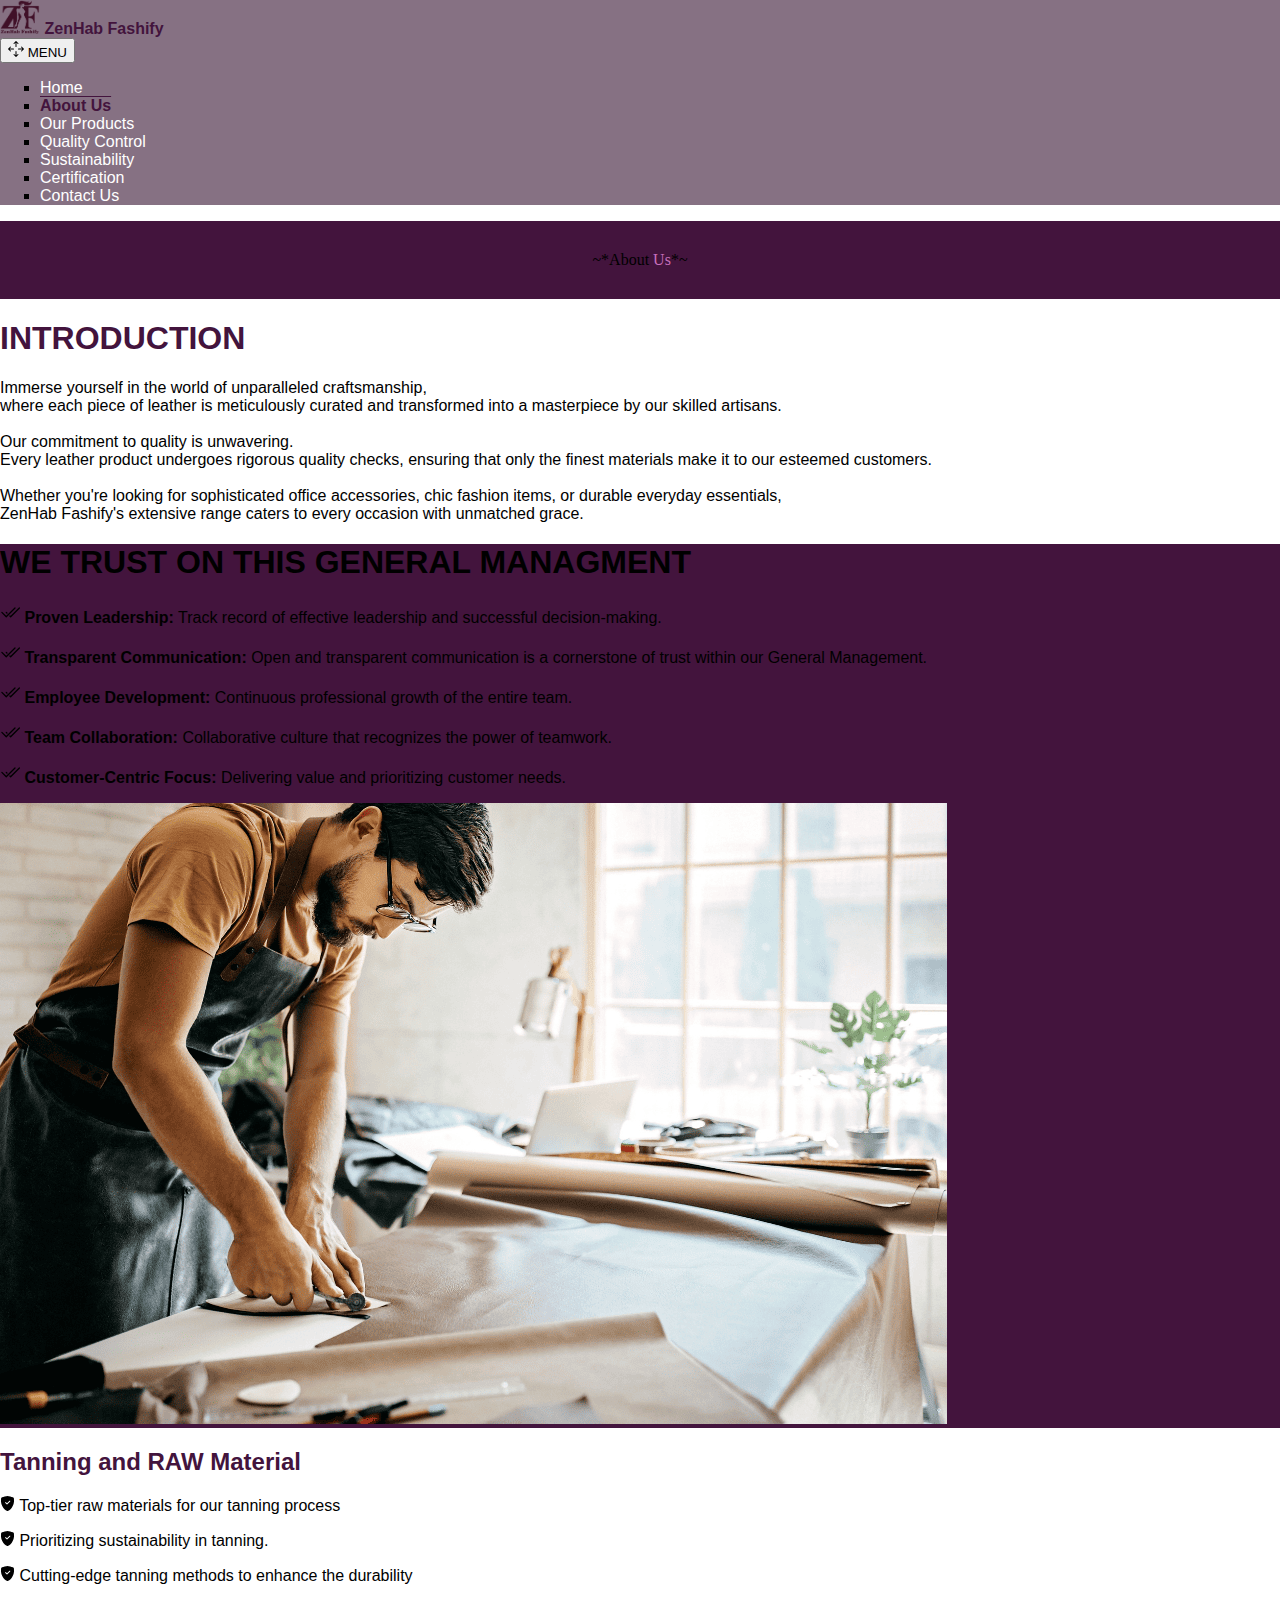
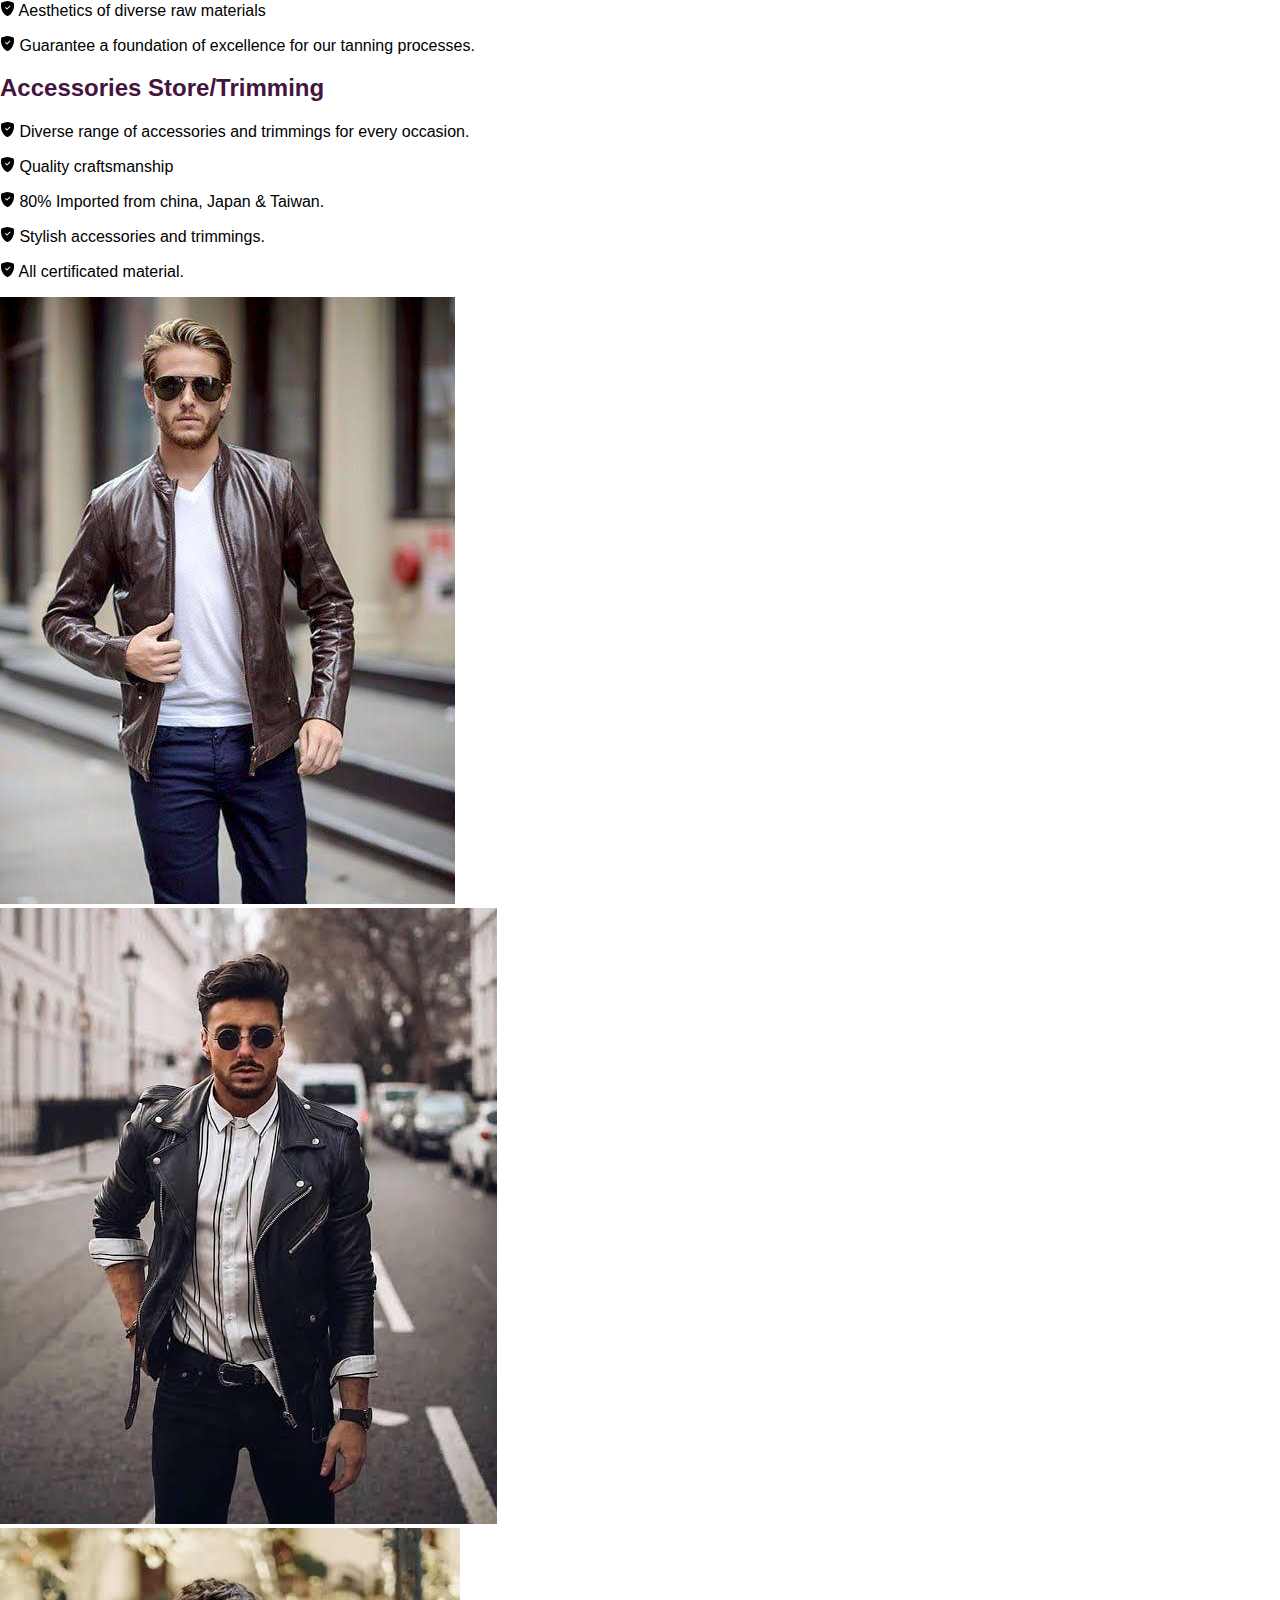
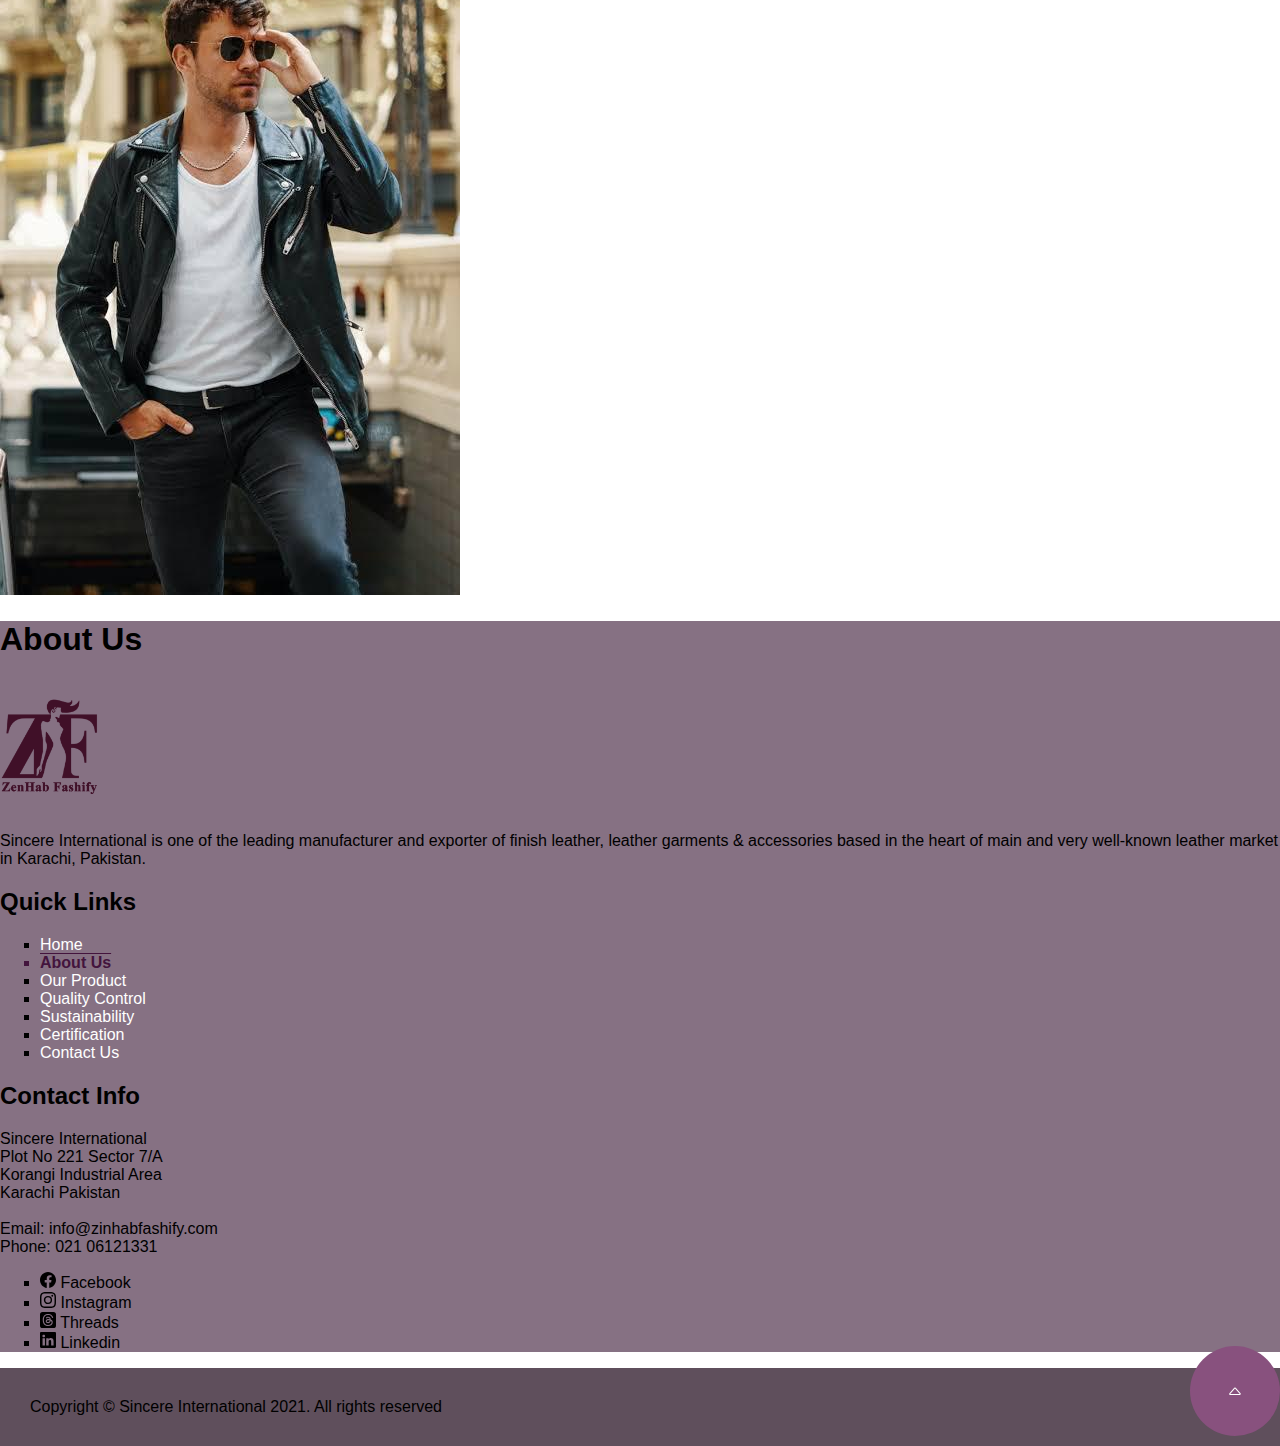
<file: aboutus.html>
<!DOCTYPE html>
<html lang="en">
<head>
    <meta charset="UTF-8">
    <meta name="viewport" content="width=device-width, initial-scale=1.0">
    <link href="https://cdn.jsdelivr.net/npm/bootstrap@5.0.2/dist/css/bootstrap.min.css" rel="stylesheet" integrity="sha384-EVSTQN3/azprG1Anm3QDgpJLIm9Nao0Yz1ztcQTwFspd3yD65VohhpuuCOmLASjC" crossorigin="anonymous">
    <link rel="stylesheet" href="style.css">
    <link rel="shortcut icon" href="./images/Zehnab fashify logo.png" type="image/x-icon">
    <title>ZenHab Fashify-Pakistans Best Leather Manufacturers and Expoters</title>
    <script src="./app.js" defer></script>
</head>
<body>
  <!-- #080d0b color for navbar -->
  <nav class="navbar navbar-light sticky-top">
    <div class="container-fluid">
      <a class="navbar-brand ms-3" href="#">
        <img src="./images/Zehnab fashify logo.png" alt="" width="40" height="34" class="d-inline-block align-text-top ">
       <b class="align-text-top h3 text-white me-3"> ZenHab Fashify</b>
      </a>
      <nav class="navbar navbar-expand-lg me-auto">
        <div class="container-fluid ">
          <button class="navbar-toggler ms-5" type="button" data-bs-toggle="collapse" data-bs-target="#navbarSupportedContent" aria-controls="navbarSupportedContent" aria-expanded="true" aria-label="Toggle navigation">
            <span class="text-white "><svg xmlns="http://www.w3.org/2000/svg" width="16" height="16" fill="currentColor" class="bi bi-arrows-move" viewBox="0 0 16 16">
                <path fill-rule="evenodd" d="M7.646.146a.5.5 0 0 1 .708 0l2 2a.5.5 0 0 1-.708.708L8.5 1.707V5.5a.5.5 0 0 1-1 0V1.707L6.354 2.854a.5.5 0 1 1-.708-.708l2-2zM8 10a.5.5 0 0 1 .5.5v3.793l1.146-1.147a.5.5 0 0 1 .708.708l-2 2a.5.5 0 0 1-.708 0l-2-2a.5.5 0 0 1 .708-.708L7.5 14.293V10.5A.5.5 0 0 1 8 10M.146 8.354a.5.5 0 0 1 0-.708l2-2a.5.5 0 1 1 .708.708L1.707 7.5H5.5a.5.5 0 0 1 0 1H1.707l1.147 1.146a.5.5 0 0 1-.708.708l-2-2zM10 8a.5.5 0 0 1 .5-.5h3.793l-1.147-1.146a.5.5 0 0 1 .708-.708l2 2a.5.5 0 0 1 0 .708l-2 2a.5.5 0 0 1-.708-.708L14.293 8.5H10.5A.5.5 0 0 1 10 8"/>
            </svg> MENU</span>
          </button>
          <div class="collapse navbar-collapse " id="navbarSupportedContent">
            <ul class="navbar-nav me-auto mb-2 mb-lg-0 ">
              <li class="nav-item mx-3">
                <a class="nav-link active text-white"  aria-current="page" href="./index.html">Home</a>
              </li>
              <li class="nav-item mx-3">
                <a class="nav-link active" id="certificate" aria-current="page" href="./aboutus.html">About Us</a>
              </li>
              <li class="nav-item mx-3">
                <a class="nav-link active text-white" aria-current="page" href="./ourproduct.html">Our Products</a>
              </li>
              <li class="nav-item mx-3">
                <a class="nav-link active text-white" aria-current="page" href="./Quality control.html">Quality Control</a>
              </li>
              <li class="nav-item mx-3">
                <a class="nav-link active text-white" aria-current="page" href="./sustainability.html">Sustainability</a>
              </li>
              <li class="nav-item mx-3">
                <a class="nav-link active text-white" aria-current="page" href="./certfication.html">Certification</a>
              </li>
              <li class="nav-item mx-3">
                <a class="nav-link active text-white" aria-current="page" href="./contact.html">Contact Us</a>
              </li>
            </ul>
          </div>
        </div>
      </nav>
    </div>
  </nav>

  <!--Heading Of About Us  -->
<div class="container-fluid heading-div text-white h1  ">
    <div class="heading ">~*About<span id="us"> Us</span>*~</div>
</div>
<div class="intro container-fluid mt-5">
<h1 class="color">INTRODUCTION</h1>
<p class="mt-3">Immerse yourself in the world of unparalleled craftsmanship,<br> where each piece of leather is meticulously curated and transformed into a masterpiece by our skilled artisans.
<br><br>
Our commitment to quality is unwavering. <br> Every leather product undergoes rigorous quality checks, ensuring that only the finest materials make it to our esteemed customers.
<br><br>
Whether you're looking for sophisticated office accessories, chic fashion items, or durable everyday essentials, <br> ZenHab Fashify's extensive range caters to every occasion with unmatched grace.</p>
</div>

<!-- Image & Content -->
<div class="container-fluid ImageContent my-5">
<div class="row">
    <div class="col-md-6 text-white px-3 my-5">
        <h1>WE TRUST ON THIS GENERAL MANAGMENT</h1>
        <p><svg xmlns="http://www.w3.org/2000/svg" width="20" height="20" fill="currentColor" class="bi bi-check2-all" viewBox="0 0 16 16">
            <path d="M12.354 4.354a.5.5 0 0 0-.708-.708L5 10.293 1.854 7.146a.5.5 0 1 0-.708.708l3.5 3.5a.5.5 0 0 0 .708 0l7-7zm-4.208 7-.896-.897.707-.707.543.543 6.646-6.647a.5.5 0 0 1 .708.708l-7 7a.5.5 0 0 1-.708 0z"/>
            <path d="m5.354 7.146.896.897-.707.707-.897-.896a.5.5 0 1 1 .708-.708"/>
          </svg> <b>Proven Leadership:</b> Track record of effective leadership and successful decision-making.</p>
          <p><svg xmlns="http://www.w3.org/2000/svg" width="20" height="20" fill="currentColor" class="bi bi-check2-all" viewBox="0 0 16 16">
            <path d="M12.354 4.354a.5.5 0 0 0-.708-.708L5 10.293 1.854 7.146a.5.5 0 1 0-.708.708l3.5 3.5a.5.5 0 0 0 .708 0l7-7zm-4.208 7-.896-.897.707-.707.543.543 6.646-6.647a.5.5 0 0 1 .708.708l-7 7a.5.5 0 0 1-.708 0z"/>
            <path d="m5.354 7.146.896.897-.707.707-.897-.896a.5.5 0 1 1 .708-.708"/>
          </svg> <b>Transparent Communication:</b> Open and transparent communication is a cornerstone of trust within our General Management.</p>
          <p><svg xmlns="http://www.w3.org/2000/svg" width="20" height="20" fill="currentColor" class="bi bi-check2-all" viewBox="0 0 16 16">
            <path d="M12.354 4.354a.5.5 0 0 0-.708-.708L5 10.293 1.854 7.146a.5.5 0 1 0-.708.708l3.5 3.5a.5.5 0 0 0 .708 0l7-7zm-4.208 7-.896-.897.707-.707.543.543 6.646-6.647a.5.5 0 0 1 .708.708l-7 7a.5.5 0 0 1-.708 0z"/>
            <path d="m5.354 7.146.896.897-.707.707-.897-.896a.5.5 0 1 1 .708-.708"/>
          </svg> <b>Employee Development:</b> Continuous professional growth of the entire team.</p>
          <p><svg xmlns="http://www.w3.org/2000/svg" width="20" height="20" fill="currentColor" class="bi bi-check2-all" viewBox="0 0 16 16">
            <path d="M12.354 4.354a.5.5 0 0 0-.708-.708L5 10.293 1.854 7.146a.5.5 0 1 0-.708.708l3.5 3.5a.5.5 0 0 0 .708 0l7-7zm-4.208 7-.896-.897.707-.707.543.543 6.646-6.647a.5.5 0 0 1 .708.708l-7 7a.5.5 0 0 1-.708 0z"/>
            <path d="m5.354 7.146.896.897-.707.707-.897-.896a.5.5 0 1 1 .708-.708"/>
          </svg> <b>Team Collaboration:</b> Collaborative culture that recognizes the power of teamwork.</p>
          <p><svg xmlns="http://www.w3.org/2000/svg" width="20" height="20" fill="currentColor" class="bi bi-check2-all" viewBox="0 0 16 16">
            <path d="M12.354 4.354a.5.5 0 0 0-.708-.708L5 10.293 1.854 7.146a.5.5 0 1 0-.708.708l3.5 3.5a.5.5 0 0 0 .708 0l7-7zm-4.208 7-.896-.897.707-.707.543.543 6.646-6.647a.5.5 0 0 1 .708.708l-7 7a.5.5 0 0 1-.708 0z"/>
            <path d="m5.354 7.146.896.897-.707.707-.897-.896a.5.5 0 1 1 .708-.708"/>
          </svg> <b>Customer-Centric Focus:</b> Delivering value and prioritizing customer needs. </p>
    </div>
    <div class="col-md-6 px-3 my-5 "><img src="./images/best_leather_cutting_tools_to_have_on_hand.png" class="img-thumbnail" alt=""></div>
</div>
</div>

<!-- content + product-->
<div class="container-fluid mb-5">
    <div class="row">
        <div class="col-md-6">
            <h2 class="color">Tanning and RAW Material</h2>
            <p class="pt-2 mx-3"><svg xmlns="http://www.w3.org/2000/svg" width="15" height="15" fill="currentColor" class="bi bi-shield-fill-check" viewBox="0 0 16 16">
                <path fill-rule="evenodd" d="M8 0c-.69 0-1.843.265-2.928.56-1.11.3-2.229.655-2.887.87a1.54 1.54 0 0 0-1.044 1.262c-.596 4.477.787 7.795 2.465 9.99a11.777 11.777 0 0 0 2.517 2.453c.386.273.744.482 1.048.625.28.132.581.24.829.24s.548-.108.829-.24a7.159 7.159 0 0 0 1.048-.625 11.775 11.775 0 0 0 2.517-2.453c1.678-2.195 3.061-5.513 2.465-9.99a1.541 1.541 0 0 0-1.044-1.263 62.467 62.467 0 0 0-2.887-.87C9.843.266 8.69 0 8 0m2.146 5.146a.5.5 0 0 1 .708.708l-3 3a.5.5 0 0 1-.708 0l-1.5-1.5a.5.5 0 1 1 .708-.708L7.5 7.793l2.646-2.647z"/>
              </svg>   Top-tier raw materials for our tanning process</p>
            <p class=" mx-3"><svg xmlns="http://www.w3.org/2000/svg" width="15" height="15" fill="currentColor" class="bi bi-shield-fill-check" viewBox="0 0 16 16">
                <path fill-rule="evenodd" d="M8 0c-.69 0-1.843.265-2.928.56-1.11.3-2.229.655-2.887.87a1.54 1.54 0 0 0-1.044 1.262c-.596 4.477.787 7.795 2.465 9.99a11.777 11.777 0 0 0 2.517 2.453c.386.273.744.482 1.048.625.28.132.581.24.829.24s.548-.108.829-.24a7.159 7.159 0 0 0 1.048-.625 11.775 11.775 0 0 0 2.517-2.453c1.678-2.195 3.061-5.513 2.465-9.99a1.541 1.541 0 0 0-1.044-1.263 62.467 62.467 0 0 0-2.887-.87C9.843.266 8.69 0 8 0m2.146 5.146a.5.5 0 0 1 .708.708l-3 3a.5.5 0 0 1-.708 0l-1.5-1.5a.5.5 0 1 1 .708-.708L7.5 7.793l2.646-2.647z"/>
              </svg>   Prioritizing sustainability in tanning.</p>
            <p class=" mx-3"><svg xmlns="http://www.w3.org/2000/svg" width="15" height="15" fill="currentColor" class="bi bi-shield-fill-check" viewBox="0 0 16 16">
                <path fill-rule="evenodd" d="M8 0c-.69 0-1.843.265-2.928.56-1.11.3-2.229.655-2.887.87a1.54 1.54 0 0 0-1.044 1.262c-.596 4.477.787 7.795 2.465 9.99a11.777 11.777 0 0 0 2.517 2.453c.386.273.744.482 1.048.625.28.132.581.24.829.24s.548-.108.829-.24a7.159 7.159 0 0 0 1.048-.625 11.775 11.775 0 0 0 2.517-2.453c1.678-2.195 3.061-5.513 2.465-9.99a1.541 1.541 0 0 0-1.044-1.263 62.467 62.467 0 0 0-2.887-.87C9.843.266 8.69 0 8 0m2.146 5.146a.5.5 0 0 1 .708.708l-3 3a.5.5 0 0 1-.708 0l-1.5-1.5a.5.5 0 1 1 .708-.708L7.5 7.793l2.646-2.647z"/>
              </svg>  Cutting-edge tanning methods to enhance the durability</p>
            <p class=" mx-3"><svg xmlns="http://www.w3.org/2000/svg" width="15" height="15" fill="currentColor" class="bi bi-shield-fill-check" viewBox="0 0 16 16">
                <path fill-rule="evenodd" d="M8 0c-.69 0-1.843.265-2.928.56-1.11.3-2.229.655-2.887.87a1.54 1.54 0 0 0-1.044 1.262c-.596 4.477.787 7.795 2.465 9.99a11.777 11.777 0 0 0 2.517 2.453c.386.273.744.482 1.048.625.28.132.581.24.829.24s.548-.108.829-.24a7.159 7.159 0 0 0 1.048-.625 11.775 11.775 0 0 0 2.517-2.453c1.678-2.195 3.061-5.513 2.465-9.99a1.541 1.541 0 0 0-1.044-1.263 62.467 62.467 0 0 0-2.887-.87C9.843.266 8.69 0 8 0m2.146 5.146a.5.5 0 0 1 .708.708l-3 3a.5.5 0 0 1-.708 0l-1.5-1.5a.5.5 0 1 1 .708-.708L7.5 7.793l2.646-2.647z"/>
              </svg> Aesthetics of diverse raw materials</p>
            <p class=" mx-3"><svg xmlns="http://www.w3.org/2000/svg" width="15" height="15" fill="currentColor" class="bi bi-shield-fill-check" viewBox="0 0 16 16">
                <path fill-rule="evenodd" d="M8 0c-.69 0-1.843.265-2.928.56-1.11.3-2.229.655-2.887.87a1.54 1.54 0 0 0-1.044 1.262c-.596 4.477.787 7.795 2.465 9.99a11.777 11.777 0 0 0 2.517 2.453c.386.273.744.482 1.048.625.28.132.581.24.829.24s.548-.108.829-.24a7.159 7.159 0 0 0 1.048-.625 11.775 11.775 0 0 0 2.517-2.453c1.678-2.195 3.061-5.513 2.465-9.99a1.541 1.541 0 0 0-1.044-1.263 62.467 62.467 0 0 0-2.887-.87C9.843.266 8.69 0 8 0m2.146 5.146a.5.5 0 0 1 .708.708l-3 3a.5.5 0 0 1-.708 0l-1.5-1.5a.5.5 0 1 1 .708-.708L7.5 7.793l2.646-2.647z"/>
              </svg>  Guarantee a foundation of excellence for our tanning processes.</p>
        </div>
        <div class="col-md-6">
            <h2 class="color">Accessories Store/Trimming</h2>
            <p class="pt-2"><svg xmlns="http://www.w3.org/2000/svg" width="15" height="15" fill="currentColor" class="bi bi-shield-fill-check" viewBox="0 0 16 16">
                <path fill-rule="evenodd" d="M8 0c-.69 0-1.843.265-2.928.56-1.11.3-2.229.655-2.887.87a1.54 1.54 0 0 0-1.044 1.262c-.596 4.477.787 7.795 2.465 9.99a11.777 11.777 0 0 0 2.517 2.453c.386.273.744.482 1.048.625.28.132.581.24.829.24s.548-.108.829-.24a7.159 7.159 0 0 0 1.048-.625 11.775 11.775 0 0 0 2.517-2.453c1.678-2.195 3.061-5.513 2.465-9.99a1.541 1.541 0 0 0-1.044-1.263 62.467 62.467 0 0 0-2.887-.87C9.843.266 8.69 0 8 0m2.146 5.146a.5.5 0 0 1 .708.708l-3 3a.5.5 0 0 1-.708 0l-1.5-1.5a.5.5 0 1 1 .708-.708L7.5 7.793l2.646-2.647z"/>
              </svg>  Diverse range of accessories and trimmings for every occasion.</p>
            <p><svg xmlns="http://www.w3.org/2000/svg" width="15" height="15" fill="currentColor" class="bi bi-shield-fill-check" viewBox="0 0 16 16">
                <path fill-rule="evenodd" d="M8 0c-.69 0-1.843.265-2.928.56-1.11.3-2.229.655-2.887.87a1.54 1.54 0 0 0-1.044 1.262c-.596 4.477.787 7.795 2.465 9.99a11.777 11.777 0 0 0 2.517 2.453c.386.273.744.482 1.048.625.28.132.581.24.829.24s.548-.108.829-.24a7.159 7.159 0 0 0 1.048-.625 11.775 11.775 0 0 0 2.517-2.453c1.678-2.195 3.061-5.513 2.465-9.99a1.541 1.541 0 0 0-1.044-1.263 62.467 62.467 0 0 0-2.887-.87C9.843.266 8.69 0 8 0m2.146 5.146a.5.5 0 0 1 .708.708l-3 3a.5.5 0 0 1-.708 0l-1.5-1.5a.5.5 0 1 1 .708-.708L7.5 7.793l2.646-2.647z"/>
              </svg>   Quality craftsmanship</p>
            <p><svg xmlns="http://www.w3.org/2000/svg" width="15" height="15" fill="currentColor" class="bi bi-shield-fill-check" viewBox="0 0 16 16">
                <path fill-rule="evenodd" d="M8 0c-.69 0-1.843.265-2.928.56-1.11.3-2.229.655-2.887.87a1.54 1.54 0 0 0-1.044 1.262c-.596 4.477.787 7.795 2.465 9.99a11.777 11.777 0 0 0 2.517 2.453c.386.273.744.482 1.048.625.28.132.581.24.829.24s.548-.108.829-.24a7.159 7.159 0 0 0 1.048-.625 11.775 11.775 0 0 0 2.517-2.453c1.678-2.195 3.061-5.513 2.465-9.99a1.541 1.541 0 0 0-1.044-1.263 62.467 62.467 0 0 0-2.887-.87C9.843.266 8.69 0 8 0m2.146 5.146a.5.5 0 0 1 .708.708l-3 3a.5.5 0 0 1-.708 0l-1.5-1.5a.5.5 0 1 1 .708-.708L7.5 7.793l2.646-2.647z"/>
              </svg>  80% Imported from china, Japan & Taiwan.</p>
            <p><svg xmlns="http://www.w3.org/2000/svg" width="15" height="15" fill="currentColor" class="bi bi-shield-fill-check" viewBox="0 0 16 16">
                <path fill-rule="evenodd" d="M8 0c-.69 0-1.843.265-2.928.56-1.11.3-2.229.655-2.887.87a1.54 1.54 0 0 0-1.044 1.262c-.596 4.477.787 7.795 2.465 9.99a11.777 11.777 0 0 0 2.517 2.453c.386.273.744.482 1.048.625.28.132.581.24.829.24s.548-.108.829-.24a7.159 7.159 0 0 0 1.048-.625 11.775 11.775 0 0 0 2.517-2.453c1.678-2.195 3.061-5.513 2.465-9.99a1.541 1.541 0 0 0-1.044-1.263 62.467 62.467 0 0 0-2.887-.87C9.843.266 8.69 0 8 0m2.146 5.146a.5.5 0 0 1 .708.708l-3 3a.5.5 0 0 1-.708 0l-1.5-1.5a.5.5 0 1 1 .708-.708L7.5 7.793l2.646-2.647z"/>
              </svg> Stylish accessories and trimmings.</p>
            <p><svg xmlns="http://www.w3.org/2000/svg" width="15" height="15" fill="currentColor" class="bi bi-shield-fill-check" viewBox="0 0 16 16">
                <path fill-rule="evenodd" d="M8 0c-.69 0-1.843.265-2.928.56-1.11.3-2.229.655-2.887.87a1.54 1.54 0 0 0-1.044 1.262c-.596 4.477.787 7.795 2.465 9.99a11.777 11.777 0 0 0 2.517 2.453c.386.273.744.482 1.048.625.28.132.581.24.829.24s.548-.108.829-.24a7.159 7.159 0 0 0 1.048-.625 11.775 11.775 0 0 0 2.517-2.453c1.678-2.195 3.061-5.513 2.465-9.99a1.541 1.541 0 0 0-1.044-1.263 62.467 62.467 0 0 0-2.887-.87C9.843.266 8.69 0 8 0m2.146 5.146a.5.5 0 0 1 .708.708l-3 3a.5.5 0 0 1-.708 0l-1.5-1.5a.5.5 0 1 1 .708-.708L7.5 7.793l2.646-2.647z"/>
              </svg>  All certificated material.</p>
        </div>
    </div>
</div>

<!--  product-->
<div class="container-fluid row mb-5">
<div class="col-md-4"><img src="./images/men1.jpg" alt="" class="img-thumbnail" ></div>
<div class="col-md-4"><img src="./images/men2.jpg" alt="" class="img-thumbnail" ></div>
<div class="col-md-4"><img src="./images/men3.jpg" alt="" class="img-thumbnail" ></div>
</div>

<!-- footer -->
<div class="container-fluid footer-up text-white p-3 pb-5 pt-5">
  <div class="row">
      <div class="col-md-4">
          <h1>About Us</h1><br>
          <img src="./images/Zehnab fashify logo.png" width="100px" class="img-thumbnail" alt=""><br><br>
          <p>Sincere International is one of the leading manufacturer and exporter of finish leather, leather garments & 
              accessories based in the heart of main and very well-known leather market in Karachi, Pakistan.</p>
      </div>
      <div class="col-md-4">
          <h2  class="text-white">Quick Links</h2>
          <ul class="list-group ">
              <li class="list-group  Links  mb-3" ><a href="./index.html">Home</a></li>
              <li class="list-group  Links  mb-3" id="certificate">About Us</li>
              <li class="list-group  Links  mb-3" ><a href="./ourproduct.html">Our Product</a></li>
              <li class="list-group  Links  mb-3"><a href="./Quality control.html">Quality Control</a></li>
              <li class="list-group  Links  mb-3"><a href="./sustainability.html">Sustainability</a></li>
              <li class="list-group  Links  mb-3"><a href="./certfication.html"> Certification</a></li>
              <li class="list-group  Links  mb-3"><a href="./contact.html">Contact Us</a></li>
            </ul>
      </div>
      <div class="col-md-4">
        <h2 class="text-decoration-underline">Contact Info</h2>
        <p>
          Sincere International <br>
          Plot No 221 Sector 7/A <br>
          Korangi Industrial Area <br>
          Karachi Pakistan <br><br>
          Email: info@zinhabfashify.com <br>
          Phone: 021 06121331</p>
        <ul class="list-group ">
            <li class="list-group fw-bold d-block Links"><svg xmlns="http://www.w3.org/2000/svg" width="16" height="16" fill="currentColor" class="bi bi-facebook" viewBox="0 0 16 16">
                <path d="M16 8.049c0-4.446-3.582-8.05-8-8.05C3.58 0-.002 3.603-.002 8.05c0 4.017 2.926 7.347 6.75 7.951v-5.625h-2.03V8.05H6.75V6.275c0-2.017 1.195-3.131 3.022-3.131.876 0 1.791.157 1.791.157v1.98h-1.009c-.993 0-1.303.621-1.303 1.258v1.51h2.218l-.354 2.326H9.25V16c3.824-.604 6.75-3.934 6.75-7.951z"/>
              </svg> Facebook</li>
            <li class="list-group fw-bold d-block Links"><svg xmlns="http://www.w3.org/2000/svg" width="16" height="16" fill="currentColor" class="bi bi-instagram" viewBox="0 0 16 16">
                <path d="M8 0C5.829 0 5.556.01 4.703.048 3.85.088 3.269.222 2.76.42a3.917 3.917 0 0 0-1.417.923A3.927 3.927 0 0 0 .42 2.76C.222 3.268.087 3.85.048 4.7.01 5.555 0 5.827 0 8.001c0 2.172.01 2.444.048 3.297.04.852.174 1.433.372 1.942.205.526.478.972.923 1.417.444.445.89.719 1.416.923.51.198 1.09.333 1.942.372C5.555 15.99 5.827 16 8 16s2.444-.01 3.298-.048c.851-.04 1.434-.174 1.943-.372a3.916 3.916 0 0 0 1.416-.923c.445-.445.718-.891.923-1.417.197-.509.332-1.09.372-1.942C15.99 10.445 16 10.173 16 8s-.01-2.445-.048-3.299c-.04-.851-.175-1.433-.372-1.941a3.926 3.926 0 0 0-.923-1.417A3.911 3.911 0 0 0 13.24.42c-.51-.198-1.092-.333-1.943-.372C10.443.01 10.172 0 7.998 0h.003zm-.717 1.442h.718c2.136 0 2.389.007 3.232.046.78.035 1.204.166 1.486.275.373.145.64.319.92.599.28.28.453.546.598.92.11.281.24.705.275 1.485.039.843.047 1.096.047 3.231s-.008 2.389-.047 3.232c-.035.78-.166 1.203-.275 1.485a2.47 2.47 0 0 1-.599.919c-.28.28-.546.453-.92.598-.28.11-.704.24-1.485.276-.843.038-1.096.047-3.232.047s-2.39-.009-3.233-.047c-.78-.036-1.203-.166-1.485-.276a2.478 2.478 0 0 1-.92-.598 2.48 2.48 0 0 1-.6-.92c-.109-.281-.24-.705-.275-1.485-.038-.843-.046-1.096-.046-3.233 0-2.136.008-2.388.046-3.231.036-.78.166-1.204.276-1.486.145-.373.319-.64.599-.92.28-.28.546-.453.92-.598.282-.11.705-.24 1.485-.276.738-.034 1.024-.044 2.515-.045v.002zm4.988 1.328a.96.96 0 1 0 0 1.92.96.96 0 0 0 0-1.92zm-4.27 1.122a4.109 4.109 0 1 0 0 8.217 4.109 4.109 0 0 0 0-8.217zm0 1.441a2.667 2.667 0 1 1 0 5.334 2.667 2.667 0 0 1 0-5.334z"/>
              </svg> Instagram</li>
            <li class="list-group fw-bold d-block Links"><svg xmlns="http://www.w3.org/2000/svg" width="16" height="16" fill="currentColor" class="bi bi-threads-fill" viewBox="0 0 16 16">
                <path d="M6.81 9.204c0-.41.197-1.062 1.727-1.062.469 0 .758.034 1.146.121-.124 1.606-.91 1.818-1.674 1.818-.418 0-1.2-.218-1.2-.877Z"/>
                <path d="M2.59 16h10.82A2.59 2.59 0 0 0 16 13.41V2.59A2.59 2.59 0 0 0 13.41 0H2.59A2.59 2.59 0 0 0 0 2.59v10.82A2.59 2.59 0 0 0 2.59 16ZM5.866 5.91c.567-.81 1.315-1.126 2.35-1.126.73 0 1.351.246 1.795.711.443.466.696 1.132.754 1.983.245.103.472.224.678.363.832.559 1.29 1.395 1.29 2.353 0 2.037-1.67 3.806-4.692 3.806-2.595 0-5.291-1.51-5.291-6.004C2.75 3.526 5.361 2 8.033 2c1.234 0 4.129.182 5.217 3.777l-1.02.264c-.842-2.56-2.607-2.968-4.224-2.968-2.675 0-4.187 1.628-4.187 5.093 0 3.107 1.69 4.757 4.222 4.757 2.083 0 3.636-1.082 3.636-2.667 0-1.079-.906-1.595-.953-1.595-.177.925-.651 2.482-2.733 2.482-1.213 0-2.26-.838-2.26-1.936 0-1.568 1.488-2.136 2.663-2.136.44 0 .97.03 1.247.086 0-.478-.404-1.296-1.426-1.296-.911 0-1.16.288-1.45.624l-.024.027c-.202-.135-.875-.601-.875-.601Z"/>
              </svg> Threads</li>
              <li class="list-group fw-bold d-block Links"><svg xmlns="http://www.w3.org/2000/svg" width="16" height="16" fill="currentColor" class="bi bi-linkedin" viewBox="0 0 16 16">
                <path d="M0 1.146C0 .513.526 0 1.175 0h13.65C15.474 0 16 .513 16 1.146v13.708c0 .633-.526 1.146-1.175 1.146H1.175C.526 16 0 15.487 0 14.854V1.146zm4.943 12.248V6.169H2.542v7.225h2.401m-1.2-8.212c.837 0 1.358-.554 1.358-1.248-.015-.709-.52-1.248-1.342-1.248-.822 0-1.359.54-1.359 1.248 0 .694.521 1.248 1.327 1.248h.016zm4.908 8.212V9.359c0-.216.016-.432.08-.586.173-.431.568-.878 1.232-.878.869 0 1.216.662 1.216 1.634v3.865h2.401V9.25c0-2.22-1.184-3.252-2.764-3.252-1.274 0-1.845.7-2.165 1.193v.025h-.016a5.54 5.54 0 0 1 .016-.025V6.169h-2.4c.03.678 0 7.225 0 7.225h2.4"/>
              </svg> Linkedin</li>
          </ul>
          
    </div>
  </div>
</div>
<div class="container-fluid footer text-white">
  Copyright © Sincere International 2021. All rights reserved
</div>

<div class="angleup" onclick="angleUp()">
  <svg xmlns="http://www.w3.org/2000/svg" width="16" height="16" fill="currentColor" class="bi bi-caret-up" viewBox="0 0 16 16">
    <path d="M3.204 11h9.592L8 5.519 3.204 11zm-.753-.659 4.796-5.48a1 1 0 0 1 1.506 0l4.796 5.48c.566.647.106 1.659-.753 1.659H3.204a1 1 0 0 1-.753-1.659z"/>
  </svg>

</div>
<script src="https://cdn.jsdelivr.net/npm/bootstrap@5.0.2/dist/js/bootstrap.bundle.min.js" integrity="sha384-MrcW6ZMFYlzcLA8Nl+NtUVF0sA7MsXsP1UyJoMp4YLEuNSfAP+JcXn/tWtIaxVXM" crossorigin="anonymous"></script>
</body>
</html>
</file>
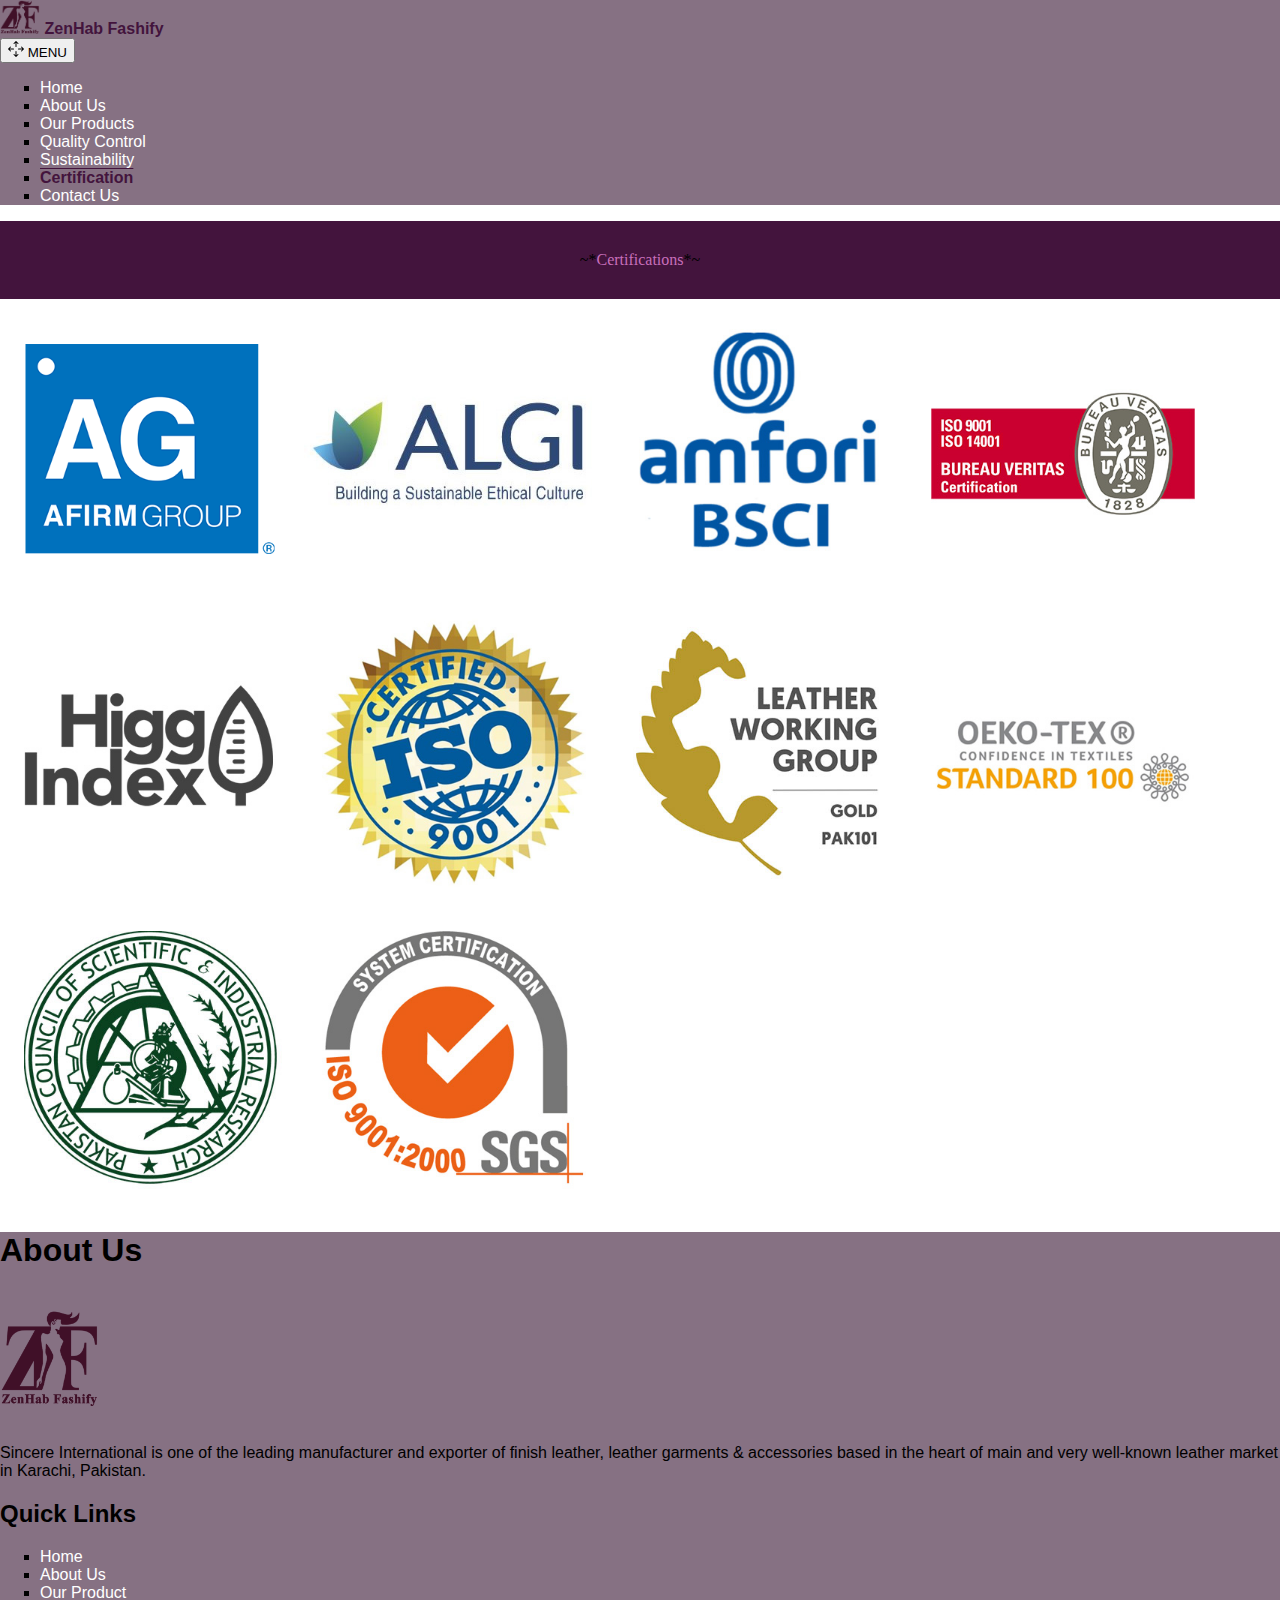
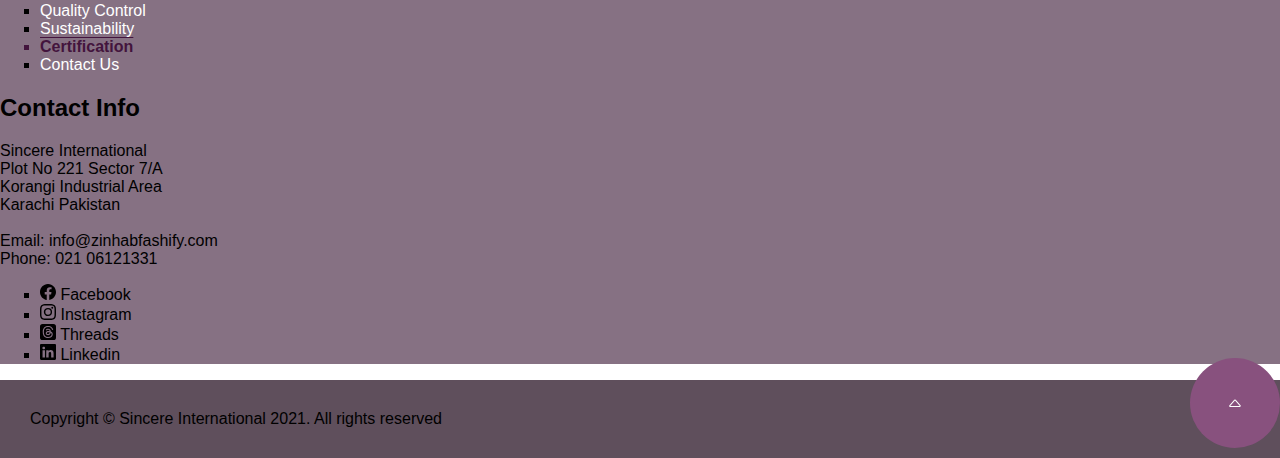
<file: certfication.html>
<!DOCTYPE html>
<html lang="en">
<head>
    <meta charset="UTF-8">
    <meta name="viewport" content="width=device-width, initial-scale=1.0">
    <link href="https://cdn.jsdelivr.net/npm/bootstrap@5.0.2/dist/css/bootstrap.min.css" rel="stylesheet" integrity="sha384-EVSTQN3/azprG1Anm3QDgpJLIm9Nao0Yz1ztcQTwFspd3yD65VohhpuuCOmLASjC" crossorigin="anonymous">
    <link rel="stylesheet" href="style.css">
    <link rel="shortcut icon" href="./images/Zehnab fashify logo.png" type="image/x-icon">
    <title>Certificatiion-ZenHab Fashify</title>
    <script src="./app.js" defer></script>
</head>
<body>
    <!-- NAVBAR -->
    <nav class="navbar navbar-light sticky-top">
        <div class="container-fluid">
          <a class="navbar-brand ms-3" href="#">
            <img src="./images/Zehnab fashify logo.png" alt="" width="40" height="34" class="d-inline-block align-text-top ">
           <b class="align-text-top h3 text-white me-3"> ZenHab Fashify</b>
          </a>
          <nav class="navbar navbar-expand-lg me-auto">
            <div class="container-fluid ">
              <button class="navbar-toggler ms-5" type="button" data-bs-toggle="collapse" data-bs-target="#navbarSupportedContent" aria-controls="navbarSupportedContent" aria-expanded="true" aria-label="Toggle navigation">
                <span class="text-white "><svg xmlns="http://www.w3.org/2000/svg" width="16" height="16" fill="currentColor" class="bi bi-arrows-move" viewBox="0 0 16 16">
                    <path fill-rule="evenodd" d="M7.646.146a.5.5 0 0 1 .708 0l2 2a.5.5 0 0 1-.708.708L8.5 1.707V5.5a.5.5 0 0 1-1 0V1.707L6.354 2.854a.5.5 0 1 1-.708-.708l2-2zM8 10a.5.5 0 0 1 .5.5v3.793l1.146-1.147a.5.5 0 0 1 .708.708l-2 2a.5.5 0 0 1-.708 0l-2-2a.5.5 0 0 1 .708-.708L7.5 14.293V10.5A.5.5 0 0 1 8 10M.146 8.354a.5.5 0 0 1 0-.708l2-2a.5.5 0 1 1 .708.708L1.707 7.5H5.5a.5.5 0 0 1 0 1H1.707l1.147 1.146a.5.5 0 0 1-.708.708l-2-2zM10 8a.5.5 0 0 1 .5-.5h3.793l-1.147-1.146a.5.5 0 0 1 .708-.708l2 2a.5.5 0 0 1 0 .708l-2 2a.5.5 0 0 1-.708-.708L14.293 8.5H10.5A.5.5 0 0 1 10 8"/>
                </svg> MENU</span>
              </button>
              <div class="collapse navbar-collapse " id="navbarSupportedContent">
                <ul class="navbar-nav me-auto mb-2 mb-lg-0 ">
                  <li class="nav-item mx-3">
                    <a class="nav-link active text-white" aria-current="page" href="./index.html">Home</a>
                  </li>
                  <li class="nav-item mx-3">
                    <a class="nav-link active text-white" id="link" aria-current="page" href="./aboutus.html">About Us</a>
                  </li>
                  <li class="nav-item mx-3">
                    <a class="nav-link active text-white" aria-current="page" href="./ourproduct.html">Our Products</a>
                  </li>
                  <li class="nav-item mx-3">
                    <a class="nav-link active text-white" aria-current="page" href="./Quality control.html">Quality Control</a>
                  </li>
                  <li class="nav-item mx-3">
                    <a class="nav-link active text-white" aria-current="page" href="./sustainability.html">Sustainability</a>
                  </li>
                  <li class="nav-item mx-3">
                    <a class="nav-link active" id="certificate" aria-current="page" href="./certfication.html">Certification</a>
                  </li>
                  <li class="nav-item mx-3">
                    <a class="nav-link active text-white" aria-current="page" href="./contact.html">Contact Us</a>
                  </li>
                </ul>
              </div>
            </div>
          </nav>
        </div>
      </nav>
      <!--Heading Of Certificates  -->
      <div class="container-fluid heading-div text-white h1">
       <div class="heading">~*<span id="us">Certifications</span>*~</div>
      </div>
      <div class="container mb-5 mt-5 container-sm text-center">
        <img src="./images/ag-logo.png" width="300px" class="img-fluid " alt="...">
        <img src="./images/algi.jpg" width="300px"   class="img-thumbnail " alt="...">
        <img src="./images/bsci-logo.jpg" width="300px"  class="img-thumbnail " alt="">
        <img src="./images/bvc.jpg" width="300px" class="img-thumbnail " alt="">
        <img src="./images/higg-logo.jpg" width="300px" class="img-thumbnail " alt="...">
        <img src="./images/iso-certified.jpg" width="300px" class="img-thumbnail " alt="...">
        <img src="./images/leather-working-group.jpg" width="300px"  class="img-thumbnail " alt="">
        <img src="./images/Oeko-tex.jpg" width="300px"  class="img-thumbnail " alt="">
        <img src="./images/pcsir.jpg" width="300px" class="img-thumbnail " alt="">
        <img src="./images/sgs.jpg" width="300px"  class="img-thumbnail " alt="">
      </div>
<!-- footer -->
<div class="container-fluid footer-up text-white p-3 pb-5 pt-5">
    <div class="row">
        <div class="col-md-4">
            <h1>About Us</h1><br>
            <img src="./images/Zehnab fashify logo.png" width="100px" class="img-thumbnail" alt=""><br><br>
            <p>Sincere International is one of the leading manufacturer and exporter of finish leather, leather garments & 
                accessories based in the heart of main and very well-known leather market in Karachi, Pakistan.</p>
        </div>
        <div class="col-md-4">
            <h2  class="text-white">Quick Links</h2>
            <ul class="list-group ">
                <li class="list-group Links  mb-3"><a href="./index.html">Home</a></li>
                <li class="list-group Links  mb-3"><a href="./aboutus.html">About Us</a></li>
                <li class="list-group Links  mb-3"><a href="./ourproduct.html">Our Product</a></li>
                <li class="list-group Links  mb-3"><a href="./Quality control.html">Quality Control</a></li>
                <li class="list-group Links  mb-3"><a href="./sustainability.html">Sustainability</a></li>
                <li class="list-group Links  mb-3" id="certificate">Certification</li>
                <li class="list-group Links  mb-3"><a href="./contact.html">Contact Us</a></li>
              </ul>
        </div>
        <div class="col-md-4">
            <h2 class="text-decoration-underline">Contact Info</h2>
            <p>
              Sincere International <br>
              Plot No 221 Sector 7/A <br>
              Korangi Industrial Area <br>
              Karachi Pakistan <br><br>
              Email: info@zinhabfashify.com <br>
              Phone: 021 06121331</p>
            <ul class="list-group ">
                <li class="list-group fw-bold d-block Links"><svg xmlns="http://www.w3.org/2000/svg" width="16" height="16" fill="currentColor" class="bi bi-facebook" viewBox="0 0 16 16">
                    <path d="M16 8.049c0-4.446-3.582-8.05-8-8.05C3.58 0-.002 3.603-.002 8.05c0 4.017 2.926 7.347 6.75 7.951v-5.625h-2.03V8.05H6.75V6.275c0-2.017 1.195-3.131 3.022-3.131.876 0 1.791.157 1.791.157v1.98h-1.009c-.993 0-1.303.621-1.303 1.258v1.51h2.218l-.354 2.326H9.25V16c3.824-.604 6.75-3.934 6.75-7.951z"/>
                  </svg> Facebook</li>
                <li class="list-group fw-bold d-block Links"><svg xmlns="http://www.w3.org/2000/svg" width="16" height="16" fill="currentColor" class="bi bi-instagram" viewBox="0 0 16 16">
                    <path d="M8 0C5.829 0 5.556.01 4.703.048 3.85.088 3.269.222 2.76.42a3.917 3.917 0 0 0-1.417.923A3.927 3.927 0 0 0 .42 2.76C.222 3.268.087 3.85.048 4.7.01 5.555 0 5.827 0 8.001c0 2.172.01 2.444.048 3.297.04.852.174 1.433.372 1.942.205.526.478.972.923 1.417.444.445.89.719 1.416.923.51.198 1.09.333 1.942.372C5.555 15.99 5.827 16 8 16s2.444-.01 3.298-.048c.851-.04 1.434-.174 1.943-.372a3.916 3.916 0 0 0 1.416-.923c.445-.445.718-.891.923-1.417.197-.509.332-1.09.372-1.942C15.99 10.445 16 10.173 16 8s-.01-2.445-.048-3.299c-.04-.851-.175-1.433-.372-1.941a3.926 3.926 0 0 0-.923-1.417A3.911 3.911 0 0 0 13.24.42c-.51-.198-1.092-.333-1.943-.372C10.443.01 10.172 0 7.998 0h.003zm-.717 1.442h.718c2.136 0 2.389.007 3.232.046.78.035 1.204.166 1.486.275.373.145.64.319.92.599.28.28.453.546.598.92.11.281.24.705.275 1.485.039.843.047 1.096.047 3.231s-.008 2.389-.047 3.232c-.035.78-.166 1.203-.275 1.485a2.47 2.47 0 0 1-.599.919c-.28.28-.546.453-.92.598-.28.11-.704.24-1.485.276-.843.038-1.096.047-3.232.047s-2.39-.009-3.233-.047c-.78-.036-1.203-.166-1.485-.276a2.478 2.478 0 0 1-.92-.598 2.48 2.48 0 0 1-.6-.92c-.109-.281-.24-.705-.275-1.485-.038-.843-.046-1.096-.046-3.233 0-2.136.008-2.388.046-3.231.036-.78.166-1.204.276-1.486.145-.373.319-.64.599-.92.28-.28.546-.453.92-.598.282-.11.705-.24 1.485-.276.738-.034 1.024-.044 2.515-.045v.002zm4.988 1.328a.96.96 0 1 0 0 1.92.96.96 0 0 0 0-1.92zm-4.27 1.122a4.109 4.109 0 1 0 0 8.217 4.109 4.109 0 0 0 0-8.217zm0 1.441a2.667 2.667 0 1 1 0 5.334 2.667 2.667 0 0 1 0-5.334z"/>
                  </svg> Instagram</li>
                <li class="list-group fw-bold d-block Links"><svg xmlns="http://www.w3.org/2000/svg" width="16" height="16" fill="currentColor" class="bi bi-threads-fill" viewBox="0 0 16 16">
                    <path d="M6.81 9.204c0-.41.197-1.062 1.727-1.062.469 0 .758.034 1.146.121-.124 1.606-.91 1.818-1.674 1.818-.418 0-1.2-.218-1.2-.877Z"/>
                    <path d="M2.59 16h10.82A2.59 2.59 0 0 0 16 13.41V2.59A2.59 2.59 0 0 0 13.41 0H2.59A2.59 2.59 0 0 0 0 2.59v10.82A2.59 2.59 0 0 0 2.59 16ZM5.866 5.91c.567-.81 1.315-1.126 2.35-1.126.73 0 1.351.246 1.795.711.443.466.696 1.132.754 1.983.245.103.472.224.678.363.832.559 1.29 1.395 1.29 2.353 0 2.037-1.67 3.806-4.692 3.806-2.595 0-5.291-1.51-5.291-6.004C2.75 3.526 5.361 2 8.033 2c1.234 0 4.129.182 5.217 3.777l-1.02.264c-.842-2.56-2.607-2.968-4.224-2.968-2.675 0-4.187 1.628-4.187 5.093 0 3.107 1.69 4.757 4.222 4.757 2.083 0 3.636-1.082 3.636-2.667 0-1.079-.906-1.595-.953-1.595-.177.925-.651 2.482-2.733 2.482-1.213 0-2.26-.838-2.26-1.936 0-1.568 1.488-2.136 2.663-2.136.44 0 .97.03 1.247.086 0-.478-.404-1.296-1.426-1.296-.911 0-1.16.288-1.45.624l-.024.027c-.202-.135-.875-.601-.875-.601Z"/>
                  </svg> Threads</li>
                  <li class="list-group fw-bold d-block Links"><svg xmlns="http://www.w3.org/2000/svg" width="16" height="16" fill="currentColor" class="bi bi-linkedin" viewBox="0 0 16 16">
                    <path d="M0 1.146C0 .513.526 0 1.175 0h13.65C15.474 0 16 .513 16 1.146v13.708c0 .633-.526 1.146-1.175 1.146H1.175C.526 16 0 15.487 0 14.854V1.146zm4.943 12.248V6.169H2.542v7.225h2.401m-1.2-8.212c.837 0 1.358-.554 1.358-1.248-.015-.709-.52-1.248-1.342-1.248-.822 0-1.359.54-1.359 1.248 0 .694.521 1.248 1.327 1.248h.016zm4.908 8.212V9.359c0-.216.016-.432.08-.586.173-.431.568-.878 1.232-.878.869 0 1.216.662 1.216 1.634v3.865h2.401V9.25c0-2.22-1.184-3.252-2.764-3.252-1.274 0-1.845.7-2.165 1.193v.025h-.016a5.54 5.54 0 0 1 .016-.025V6.169h-2.4c.03.678 0 7.225 0 7.225h2.4"/>
                  </svg> Linkedin</li>
              </ul>
              
        </div>
    </div>
</div>

<div class="container-fluid footer text-white">
    Copyright © Sincere International 2021. All rights reserved
</div>


<div class="angleup" onclick="angleUp()">
  <svg xmlns="http://www.w3.org/2000/svg" width="16" height="16" fill="currentColor" class="bi bi-caret-up" viewBox="0 0 16 16">
    <path d="M3.204 11h9.592L8 5.519 3.204 11zm-.753-.659 4.796-5.48a1 1 0 0 1 1.506 0l4.796 5.48c.566.647.106 1.659-.753 1.659H3.204a1 1 0 0 1-.753-1.659z"/>
  </svg>

</div>
    <script src="https://cdn.jsdelivr.net/npm/bootstrap@5.0.2/dist/js/bootstrap.bundle.min.js" integrity="sha384-MrcW6ZMFYlzcLA8Nl+NtUVF0sA7MsXsP1UyJoMp4YLEuNSfAP+JcXn/tWtIaxVXM" crossorigin="anonymous"></script>
</body>
</html>
</file>
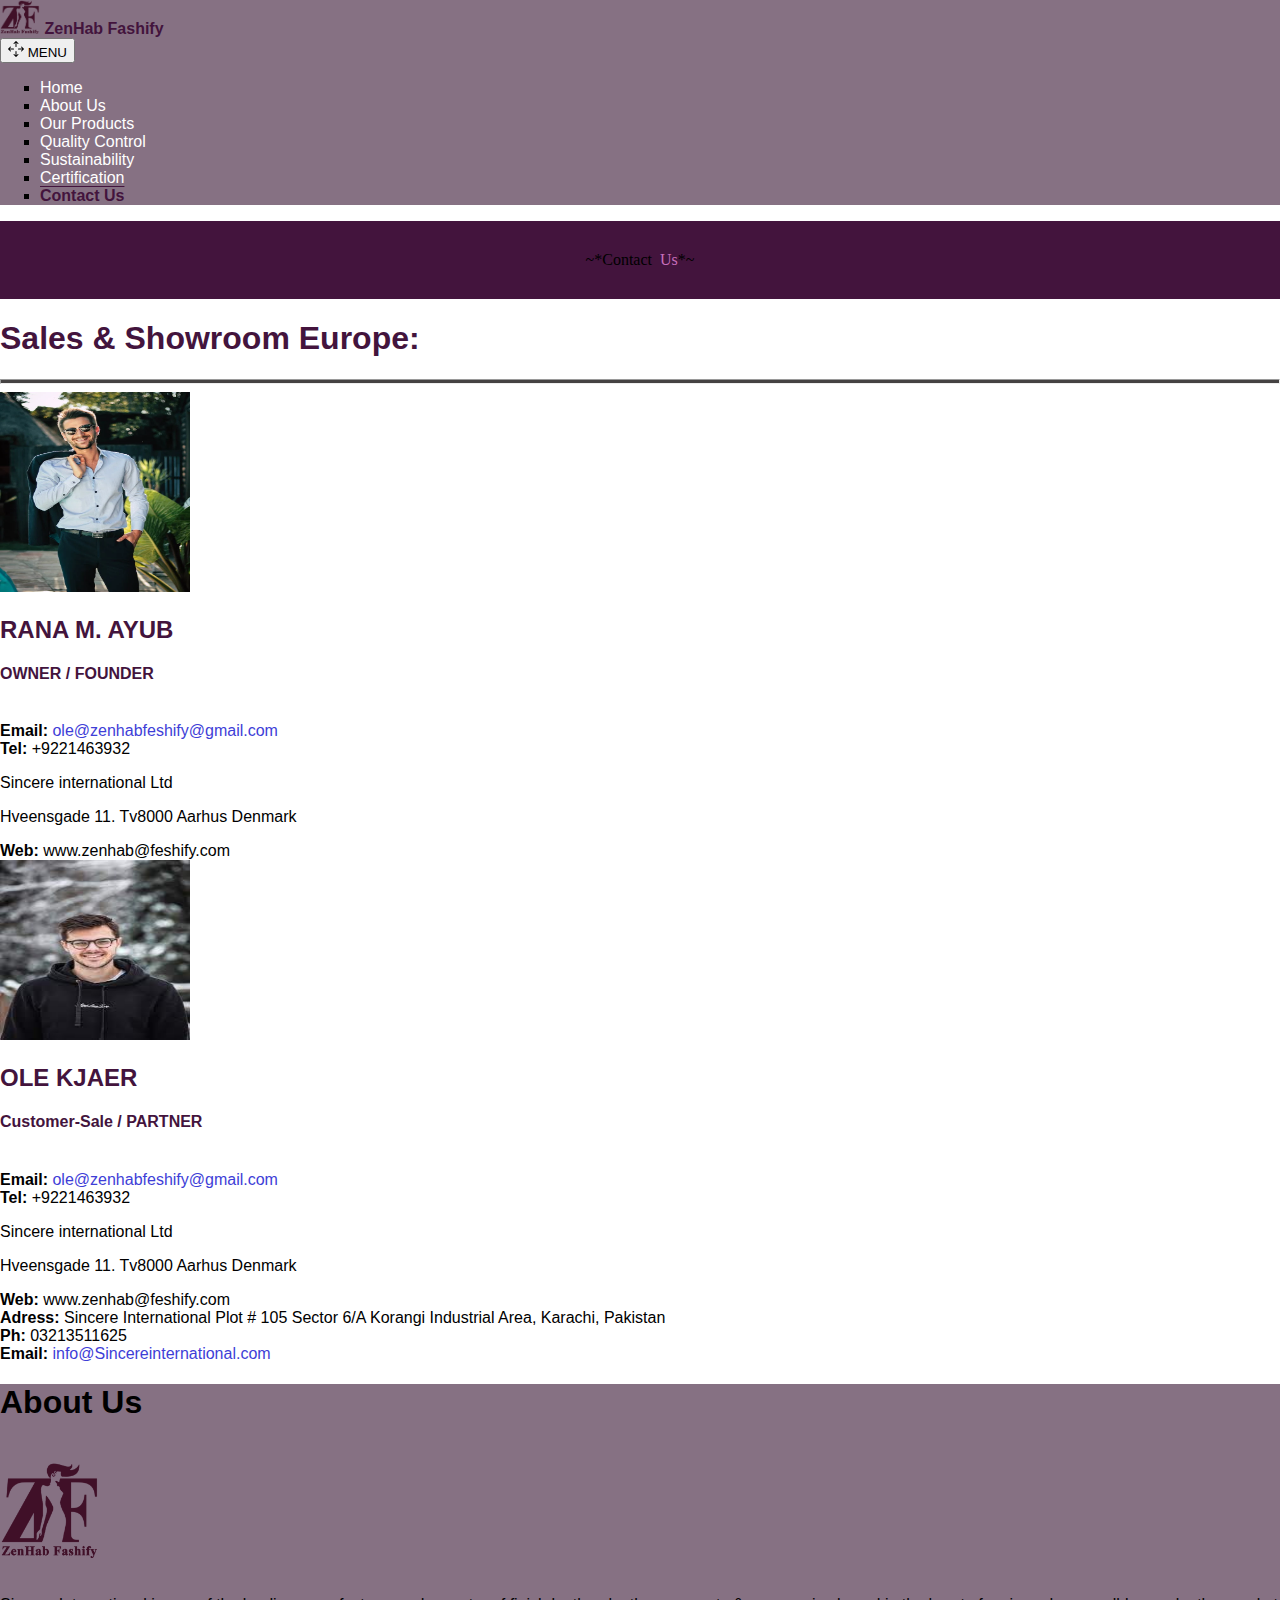
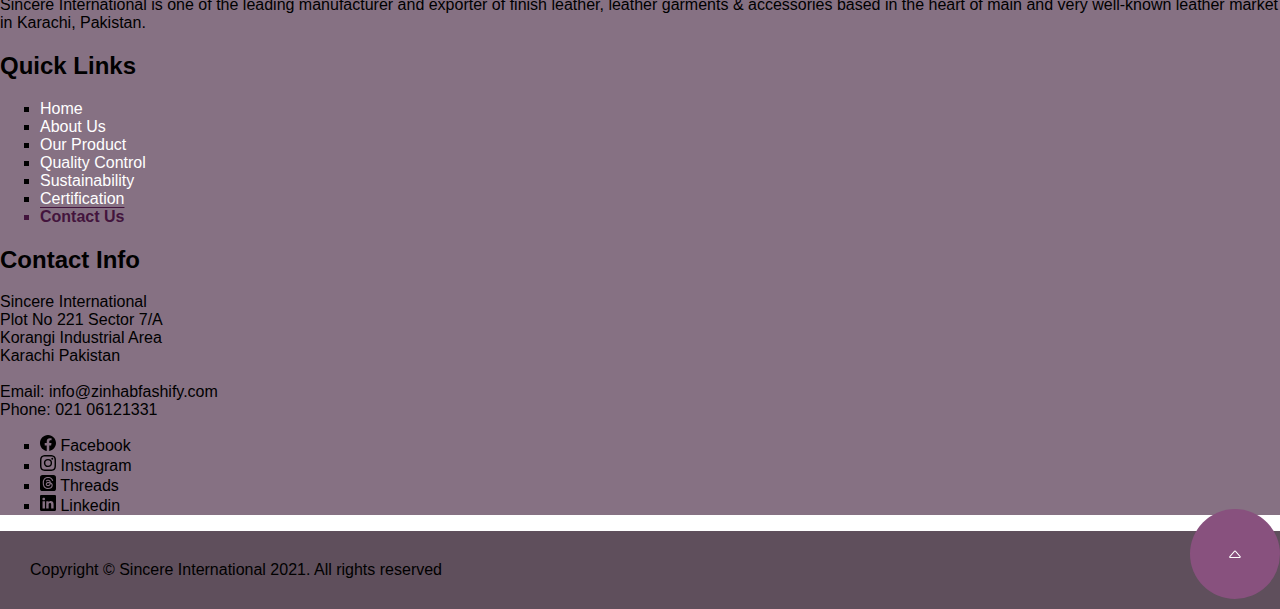
<file: contact.html>
<!DOCTYPE html>
<html lang="en">

<head>
    <meta charset="UTF-8">
    <meta name="viewport" content="width=device-width, initial-scale=1.0">
    <link href="https://cdn.jsdelivr.net/npm/bootstrap@5.0.2/dist/css/bootstrap.min.css" rel="stylesheet"
        integrity="sha384-EVSTQN3/azprG1Anm3QDgpJLIm9Nao0Yz1ztcQTwFspd3yD65VohhpuuCOmLASjC" crossorigin="anonymous">
    <script src="https://cdn.jsdelivr.net/npm/@popperjs/core@2.9.2/dist/umd/popper.min.js"
        integrity="sha384-IQsoLXl5PILFhosVNubq5LC7Qb9DXgDA9i+tQ8Zj3iwWAwPtgFTxbJ8NT4GN1R8p"
        crossorigin="anonymous"></script>
    <script src="https://cdn.jsdelivr.net/npm/bootstrap@5.0.2/dist/js/bootstrap.min.js"
        integrity="sha384-cVKIPhGWiC2Al4u+LWgxfKTRIcfu0JTxR+EQDz/bgldoEyl4H0zUF0QKbrJ0EcQF"
        crossorigin="anonymous"></script>
    <script src="https://cdn.jsdelivr.net/npm/bootstrap@5.0.2/dist/js/bootstrap.bundle.min.js"
        integrity="sha384-MrcW6ZMFYlzcLA8Nl+NtUVF0sA7MsXsP1UyJoMp4YLEuNSfAP+JcXn/tWtIaxVXM"
        crossorigin="anonymous"></script>
    <link rel="stylesheet" href="./style.css">
    <link rel="shortcut icon" href="./images/Zehnab fashify logo.png" type="image/x-icon">
    <title>Contact Us - ZenHab Fashify</title>
    <script src="./app.js" defer></script>
    <link rel="stylesheet" media="screen" href="https://fontlibrary.org//face/andika" type="text/css" />
</head>

<body>
   <!-- navbar -->

   <nav class="navbar navbar-light sticky-top">
    <div class="container-fluid">
      <a class="navbar-brand ms-3" href="#">
        <img src="./images/Zehnab fashify logo.png" alt="" width="40" height="34" class="d-inline-block align-text-top ">
       <b class="align-text-top h3 text-white me-3"> ZenHab Fashify</b>
      </a>
      <nav class="navbar navbar-expand-lg me-auto">
        <div class="container-fluid ">
          <button class="navbar-toggler ms-5" type="button" data-bs-toggle="collapse" data-bs-target="#navbarSupportedContent" aria-controls="navbarSupportedContent" aria-expanded="true" aria-label="Toggle navigation">
            <span class="text-white "><svg xmlns="http://www.w3.org/2000/svg" width="16" height="16" fill="currentColor" class="bi bi-arrows-move" viewBox="0 0 16 16">
                <path fill-rule="evenodd" d="M7.646.146a.5.5 0 0 1 .708 0l2 2a.5.5 0 0 1-.708.708L8.5 1.707V5.5a.5.5 0 0 1-1 0V1.707L6.354 2.854a.5.5 0 1 1-.708-.708l2-2zM8 10a.5.5 0 0 1 .5.5v3.793l1.146-1.147a.5.5 0 0 1 .708.708l-2 2a.5.5 0 0 1-.708 0l-2-2a.5.5 0 0 1 .708-.708L7.5 14.293V10.5A.5.5 0 0 1 8 10M.146 8.354a.5.5 0 0 1 0-.708l2-2a.5.5 0 1 1 .708.708L1.707 7.5H5.5a.5.5 0 0 1 0 1H1.707l1.147 1.146a.5.5 0 0 1-.708.708l-2-2zM10 8a.5.5 0 0 1 .5-.5h3.793l-1.147-1.146a.5.5 0 0 1 .708-.708l2 2a.5.5 0 0 1 0 .708l-2 2a.5.5 0 0 1-.708-.708L14.293 8.5H10.5A.5.5 0 0 1 10 8"/>
            </svg> MENU</span>
          </button>
          <div class="collapse navbar-collapse " id="navbarSupportedContent">
            <ul class="navbar-nav me-auto mb-2 mb-lg-0 ">
              <li class="nav-item mx-3">
                <a class="nav-link active text-white"  aria-current="page" href="./index.html">Home</a>
              </li>
              <li class="nav-item mx-3">
                <a class="nav-link active text-white" aria-current="page" href="./aboutus.html">About Us</a>
              </li>
              <li class="nav-item mx-3">
                <a class="nav-link active text-white" aria-current="page" href="./ourproduct.html">Our Products</a>
              </li>
              <li class="nav-item mx-3">
                <a class="nav-link active text-white" aria-current="page" href="./Quality control.html">Quality Control</a>
              </li>
              <li class="nav-item mx-3">
                <a class="nav-link active text-white" aria-current="page" href="./sustainability.html">Sustainability</a>
              </li>
              <li class="nav-item mx-3">
                <a class="nav-link active text-white" aria-current="page" href="./certfication.html">Certification</a>
              </li>
              <li class="nav-item mx-3">
                <a class="nav-link active"  id="certificate" aria-current="page" href="./contact.html">Contact Us</a>
              </li>
            </ul>
          </div>
        </div>
      </nav>
    </div>
  </nav>

    <!--  Contact US -->
    <div class="container-fluid heading-div text-white h1">
      <div class="heading">~*Contact</span> &nbsp;<span id="us">Us</span>*~</div>
     </div>
    <!--  -->
    

    <div class="container-fluid p-2  overflow-hidden  mt-3 mb-3 mid">
        <div class="row d-flex flex-row-reverse">
            <div class="col-lg-6 overflow-hidden ">
                <h1 class="color">Sales & Showroom Europe:</h1>
                <hr id="underline">
            </div>
        </div>

        <div class="row p-2  mb-4">
            <div class="col-lg-2 mb-5 ps-4 ">
                <img class="img-fluid" src="./images/pexels-photo-1043474.webp" alt="" id="i2">
            </div>
            <div class="col-lg-4 mt-3 mb-5 ps-4">
                <h2 class="color">RANA M. AYUB</h2>
                <h4 class="color">OWNER / FOUNDER</h4><br>
                <b>Email:</b>
                <span id="mail">ole@zenhabfeshify@gmail.com</span><br>
                <b>Tel:</b>
                <span>+9221463932</span>
                <p>Sincere international Ltd</p>
                <p>Hveensgade 11. Tv8000 Aarhus Denmark</p>
                <b>Web:</b>
                <span>www.zenhab@feshify.com</span>
            </div>
            <div class="col-lg-2 mb-5  mt-2 p-1">
                <img  class="img-fluid "  src="./images/img1.jpg" alt="" id="i">
            </div>
            <div class="col-lg-4  mt-3 ps-4">
                <h2 class="color">OLE KJAER</h2>
                <h4 class="color">Customer-Sale / PARTNER</h4><br>
                <b>Email:</b>
                <span id="mail">ole@zenhabfeshify@gmail.com</span><br>
                <b>Tel:</b>
                <span>+9221463932</span>
                <p>Sincere international Ltd</p>
                <p>Hveensgade 11. Tv8000 Aarhus Denmark</p>
                <b>Web:</b>
                <span>www.zenhab@feshify.com</span>
            </div>

        </div>

    </div>

    <div class=" ps-5 p-3">
        <b>Adress: </b><span>Sincere International Plot # 105 Sector 6/A Korangi Industrial Area, Karachi,
            Pakistan</span><br>
        <b>Ph: </b><span>03213511625</span><br>
        <b>Email: </b><span id="mail">info@Sincereinternational.com</span>
    </div>



 <!-- FOOTER -->
 <div class="container-fluid footer-up text-white p-3 pb-5 pt-5">
  <div class="row">
      <div class="col-md-4">
          <h1>About Us</h1><br>
          <img src="./images/Zehnab fashify logo.png" width="100px" class="img-thumbnail" alt=""><br><br>
          <p>Sincere International is one of the leading manufacturer and exporter of finish leather, leather
              garments &
              accessories based in the heart of main and very well-known leather market in Karachi, Pakistan.</p>
      </div>
      <div class="col-md-4">
          <h2 class="text-white">Quick Links</h2>
          <ul class="list-group ">
              <li class="list-group  Links  mb-3"><a href="./index.html">Home</a></li>
              <li class="list-group  Links  mb-3"><a href="./aboutus.html">About Us</a></li>
              <li class="list-group  Links  mb-3" ><a href="./ourproduct.html">Our Product</a></li>
              <li class="list-group  Links  mb-3"><a href="./Quality control.html">Quality Control</a></li>
              <li class="list-group  Links  mb-3"><a href="./sustainability.html">Sustainability</a></li>
              <li class="list-group  Links  mb-3"><a href="./certfication.html"> Certification</a></li>
              <li class="list-group  Links  mb-3" id="certificate">Contact Us</li>
          </ul>
      </div>
      <div class="col-md-4">
          <h2 class="text-decoration-underline">Contact Info</h2>
          <p>
              Sincere International <br>
              Plot No 221 Sector 7/A <br>
              Korangi Industrial Area <br>
              Karachi Pakistan <br><br>
              Email: info@zinhabfashify.com <br>
              Phone: 021 06121331</p>
          <ul class="list-group ">
              <li class="list-group fw-bold d-block Links"><svg xmlns="http://www.w3.org/2000/svg" width="16"
                      height="16" fill="currentColor" class="bi bi-facebook" viewBox="0 0 16 16">
                      <path
                          d="M16 8.049c0-4.446-3.582-8.05-8-8.05C3.58 0-.002 3.603-.002 8.05c0 4.017 2.926 7.347 6.75 7.951v-5.625h-2.03V8.05H6.75V6.275c0-2.017 1.195-3.131 3.022-3.131.876 0 1.791.157 1.791.157v1.98h-1.009c-.993 0-1.303.621-1.303 1.258v1.51h2.218l-.354 2.326H9.25V16c3.824-.604 6.75-3.934 6.75-7.951z" />
                  </svg> Facebook</li>
              <li class="list-group fw-bold d-block Links"><svg xmlns="http://www.w3.org/2000/svg" width="16"
                      height="16" fill="currentColor" class="bi bi-instagram" viewBox="0 0 16 16">
                      <path
                          d="M8 0C5.829 0 5.556.01 4.703.048 3.85.088 3.269.222 2.76.42a3.917 3.917 0 0 0-1.417.923A3.927 3.927 0 0 0 .42 2.76C.222 3.268.087 3.85.048 4.7.01 5.555 0 5.827 0 8.001c0 2.172.01 2.444.048 3.297.04.852.174 1.433.372 1.942.205.526.478.972.923 1.417.444.445.89.719 1.416.923.51.198 1.09.333 1.942.372C5.555 15.99 5.827 16 8 16s2.444-.01 3.298-.048c.851-.04 1.434-.174 1.943-.372a3.916 3.916 0 0 0 1.416-.923c.445-.445.718-.891.923-1.417.197-.509.332-1.09.372-1.942C15.99 10.445 16 10.173 16 8s-.01-2.445-.048-3.299c-.04-.851-.175-1.433-.372-1.941a3.926 3.926 0 0 0-.923-1.417A3.911 3.911 0 0 0 13.24.42c-.51-.198-1.092-.333-1.943-.372C10.443.01 10.172 0 7.998 0h.003zm-.717 1.442h.718c2.136 0 2.389.007 3.232.046.78.035 1.204.166 1.486.275.373.145.64.319.92.599.28.28.453.546.598.92.11.281.24.705.275 1.485.039.843.047 1.096.047 3.231s-.008 2.389-.047 3.232c-.035.78-.166 1.203-.275 1.485a2.47 2.47 0 0 1-.599.919c-.28.28-.546.453-.92.598-.28.11-.704.24-1.485.276-.843.038-1.096.047-3.232.047s-2.39-.009-3.233-.047c-.78-.036-1.203-.166-1.485-.276a2.478 2.478 0 0 1-.92-.598 2.48 2.48 0 0 1-.6-.92c-.109-.281-.24-.705-.275-1.485-.038-.843-.046-1.096-.046-3.233 0-2.136.008-2.388.046-3.231.036-.78.166-1.204.276-1.486.145-.373.319-.64.599-.92.28-.28.546-.453.92-.598.282-.11.705-.24 1.485-.276.738-.034 1.024-.044 2.515-.045v.002zm4.988 1.328a.96.96 0 1 0 0 1.92.96.96 0 0 0 0-1.92zm-4.27 1.122a4.109 4.109 0 1 0 0 8.217 4.109 4.109 0 0 0 0-8.217zm0 1.441a2.667 2.667 0 1 1 0 5.334 2.667 2.667 0 0 1 0-5.334z" />
                  </svg> Instagram</li>
              <li class="list-group fw-bold d-block Links"><svg xmlns="http://www.w3.org/2000/svg" width="16"
                      height="16" fill="currentColor" class="bi bi-threads-fill" viewBox="0 0 16 16">
                      <path
                          d="M6.81 9.204c0-.41.197-1.062 1.727-1.062.469 0 .758.034 1.146.121-.124 1.606-.91 1.818-1.674 1.818-.418 0-1.2-.218-1.2-.877Z" />
                      <path
                          d="M2.59 16h10.82A2.59 2.59 0 0 0 16 13.41V2.59A2.59 2.59 0 0 0 13.41 0H2.59A2.59 2.59 0 0 0 0 2.59v10.82A2.59 2.59 0 0 0 2.59 16ZM5.866 5.91c.567-.81 1.315-1.126 2.35-1.126.73 0 1.351.246 1.795.711.443.466.696 1.132.754 1.983.245.103.472.224.678.363.832.559 1.29 1.395 1.29 2.353 0 2.037-1.67 3.806-4.692 3.806-2.595 0-5.291-1.51-5.291-6.004C2.75 3.526 5.361 2 8.033 2c1.234 0 4.129.182 5.217 3.777l-1.02.264c-.842-2.56-2.607-2.968-4.224-2.968-2.675 0-4.187 1.628-4.187 5.093 0 3.107 1.69 4.757 4.222 4.757 2.083 0 3.636-1.082 3.636-2.667 0-1.079-.906-1.595-.953-1.595-.177.925-.651 2.482-2.733 2.482-1.213 0-2.26-.838-2.26-1.936 0-1.568 1.488-2.136 2.663-2.136.44 0 .97.03 1.247.086 0-.478-.404-1.296-1.426-1.296-.911 0-1.16.288-1.45.624l-.024.027c-.202-.135-.875-.601-.875-.601Z" />
                  </svg> Threads</li>
              <li class="list-group fw-bold d-block Links"><svg xmlns="http://www.w3.org/2000/svg" width="16"
                      height="16" fill="currentColor" class="bi bi-linkedin" viewBox="0 0 16 16">
                      <path
                          d="M0 1.146C0 .513.526 0 1.175 0h13.65C15.474 0 16 .513 16 1.146v13.708c0 .633-.526 1.146-1.175 1.146H1.175C.526 16 0 15.487 0 14.854V1.146zm4.943 12.248V6.169H2.542v7.225h2.401m-1.2-8.212c.837 0 1.358-.554 1.358-1.248-.015-.709-.52-1.248-1.342-1.248-.822 0-1.359.54-1.359 1.248 0 .694.521 1.248 1.327 1.248h.016zm4.908 8.212V9.359c0-.216.016-.432.08-.586.173-.431.568-.878 1.232-.878.869 0 1.216.662 1.216 1.634v3.865h2.401V9.25c0-2.22-1.184-3.252-2.764-3.252-1.274 0-1.845.7-2.165 1.193v.025h-.016a5.54 5.54 0 0 1 .016-.025V6.169h-2.4c.03.678 0 7.225 0 7.225h2.4" />
                  </svg> Linkedin</li>
          </ul>

      </div>
  </div>
</div>
<div class="container-fluid footer text-white">
  Copyright © Sincere International 2021. All rights reserved
</div>

   
<div class="angleup" onclick="angleUp()">
  <svg xmlns="http://www.w3.org/2000/svg" width="16" height="16" fill="currentColor" class="bi bi-caret-up" viewBox="0 0 16 16">
    <path d="M3.204 11h9.592L8 5.519 3.204 11zm-.753-.659 4.796-5.48a1 1 0 0 1 1.506 0l4.796 5.48c.566.647.106 1.659-.753 1.659H3.204a1 1 0 0 1-.753-1.659z"/>
  </svg>

</div>
        
    
</body>

</htmls
</file>
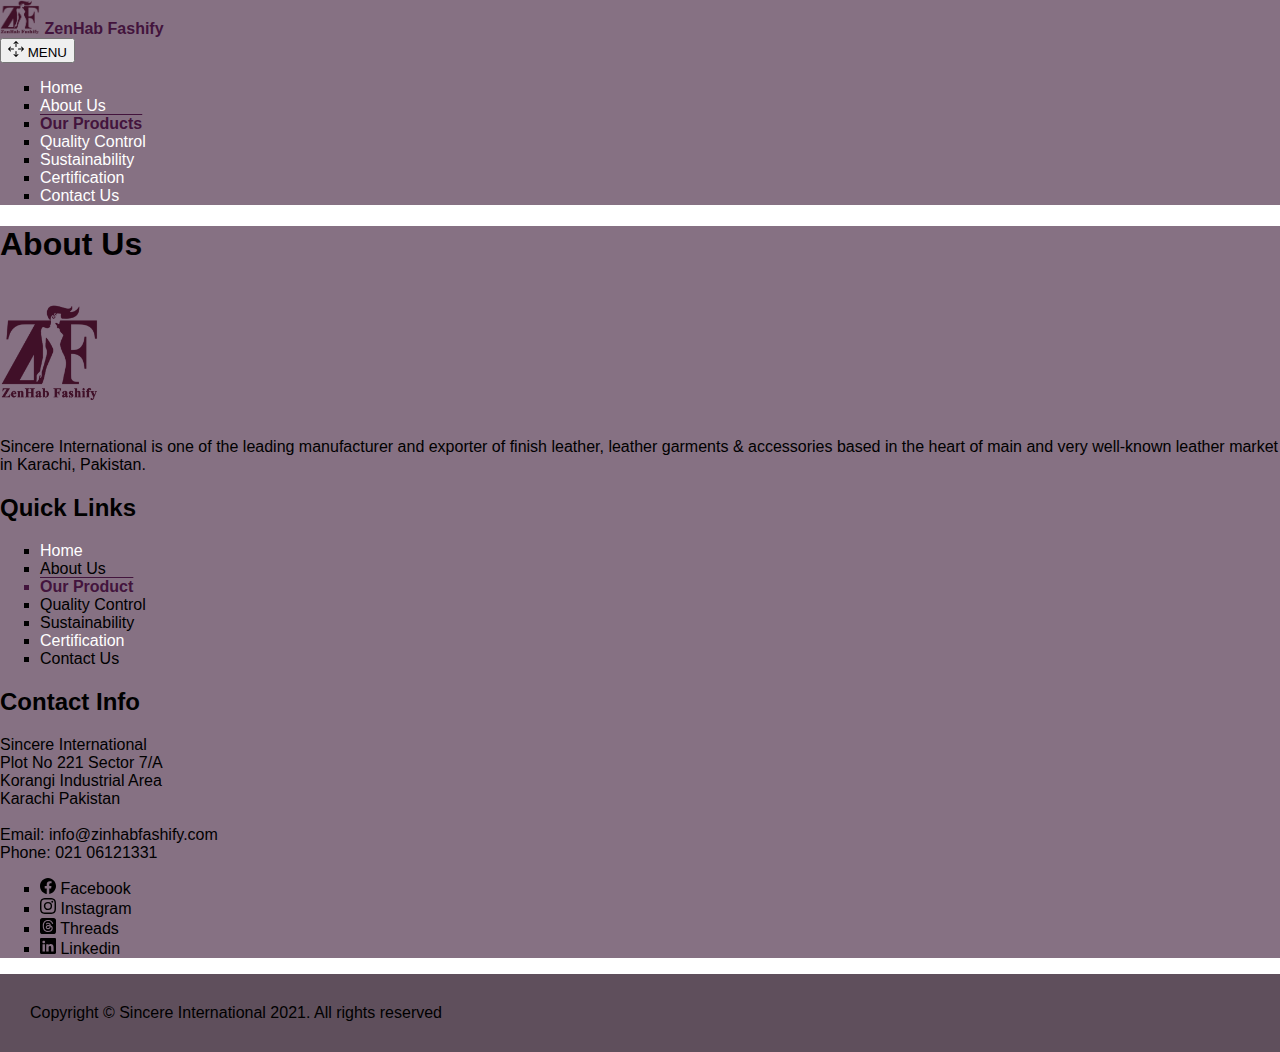
<file: ourproduct.html>
<!DOCTYPE html>
<html lang="en">
<head>
    <meta charset="UTF-8">
    <meta name="viewport" content="width=device-width, initial-scale=1.0">
    <link href="https://cdn.jsdelivr.net/npm/bootstrap@5.0.2/dist/css/bootstrap.min.css" rel="stylesheet" integrity="sha384-EVSTQN3/azprG1Anm3QDgpJLIm9Nao0Yz1ztcQTwFspd3yD65VohhpuuCOmLASjC" crossorigin="anonymous">
    <link rel="stylesheet" href="style.css">
    <link rel="shortcut icon" href="./images/Zehnab fashify logo.png" type="image/x-icon">
    <title>Our Products - ZenHab Fashify</title>
</head>
<body>
  <!-- #080d0b color for navbar -->
  <nav class="navbar navbar-light sticky-top">
    <div class="container-fluid">
      <a class="navbar-brand ms-3" href="#">
        <img src="./images/Zehnab fashify logo.png" alt="" width="40" height="34" class="d-inline-block align-text-top ">
       <b class="align-text-top h3 text-white me-3"> ZenHab Fashify</b>
      </a>
      <nav class="navbar navbar-expand-lg me-auto">
        <div class="container-fluid ">
          <button class="navbar-toggler ms-5" type="button" data-bs-toggle="collapse" data-bs-target="#navbarSupportedContent" aria-controls="navbarSupportedContent" aria-expanded="true" aria-label="Toggle navigation">
            <span class="text-white "><svg xmlns="http://www.w3.org/2000/svg" width="16" height="16" fill="currentColor" class="bi bi-arrows-move" viewBox="0 0 16 16">
                <path fill-rule="evenodd" d="M7.646.146a.5.5 0 0 1 .708 0l2 2a.5.5 0 0 1-.708.708L8.5 1.707V5.5a.5.5 0 0 1-1 0V1.707L6.354 2.854a.5.5 0 1 1-.708-.708l2-2zM8 10a.5.5 0 0 1 .5.5v3.793l1.146-1.147a.5.5 0 0 1 .708.708l-2 2a.5.5 0 0 1-.708 0l-2-2a.5.5 0 0 1 .708-.708L7.5 14.293V10.5A.5.5 0 0 1 8 10M.146 8.354a.5.5 0 0 1 0-.708l2-2a.5.5 0 1 1 .708.708L1.707 7.5H5.5a.5.5 0 0 1 0 1H1.707l1.147 1.146a.5.5 0 0 1-.708.708l-2-2zM10 8a.5.5 0 0 1 .5-.5h3.793l-1.147-1.146a.5.5 0 0 1 .708-.708l2 2a.5.5 0 0 1 0 .708l-2 2a.5.5 0 0 1-.708-.708L14.293 8.5H10.5A.5.5 0 0 1 10 8"/>
            </svg> MENU</span>
          </button>
          <div class="collapse navbar-collapse " id="navbarSupportedContent">
            <ul class="navbar-nav me-auto mb-2 mb-lg-0 ">
              <li class="nav-item mx-3">
                <a class="nav-link active text-white"  aria-current="page" href="./index.html">Home</a>
              </li>
              <li class="nav-item mx-3">
                <a class="nav-link active text-white" aria-current="page" href="./aboutus.html">About Us</a>
              </li>
              <li class="nav-item mx-3">
                <a class="nav-link active" id="certificate" aria-current="page" href="#">Our Products</a>
              </li>
              <li class="nav-item mx-3">
                <a class="nav-link active text-white" aria-current="page" href="#">Quality Control</a>
              </li>
              <li class="nav-item mx-3">
                <a class="nav-link active text-white" aria-current="page" href="#">Sustainability</a>
              </li>
              <li class="nav-item mx-3">
                <a class="nav-link active text-white" aria-current="page" href="./certfication.html">Certification</a>
              </li>
              <li class="nav-item mx-3">
                <a class="nav-link active text-white" aria-current="page" href="#">Contact Us</a>
              </li>
            </ul>
          </div>
        </div>
      </nav>
    </div>
  </nav>

<!-- footer -->
<div class="container-fluid footer-up text-white p-3 pb-5 pt-5">
  <div class="row">
      <div class="col-md-4">
          <h1>About Us</h1><br>
          <img src="./images/Zehnab fashify logo.png" width="100px" class="img-thumbnail" alt=""><br><br>
          <p>Sincere International is one of the leading manufacturer and exporter of finish leather, leather garments & 
              accessories based in the heart of main and very well-known leather market in Karachi, Pakistan.</p>
      </div>
      <div class="col-md-4">
          <h2  class="text-white">Quick Links</h2>
          <ul class="list-group ">
              <li class="list-group  Links  mb-3" ><a href="./index.html">Home</a></li>
              <li class="list-group  Links  mb-3" >About Us</li>
              <li class="list-group  Links  mb-3" id="certificate">Our Product</li>
              <li class="list-group  Links  mb-3">Quality Control</li>
              <li class="list-group  Links  mb-3">Sustainability</li>
              <li class="list-group  Links  mb-3"><a href="./certfication.html"> Certification</a></li>
              <li class="list-group  Links  mb-3">Contact Us</li>
            </ul>
      </div>
      <div class="col-md-4">
        <h2 class="text-decoration-underline">Contact Info</h2>
        <p>
          Sincere International <br>
          Plot No 221 Sector 7/A <br>
          Korangi Industrial Area <br>
          Karachi Pakistan <br><br>
          Email: info@zinhabfashify.com <br>
          Phone: 021 06121331</p>
        <ul class="list-group ">
            <li class="list-group fw-bold d-block Links"><svg xmlns="http://www.w3.org/2000/svg" width="16" height="16" fill="currentColor" class="bi bi-facebook" viewBox="0 0 16 16">
                <path d="M16 8.049c0-4.446-3.582-8.05-8-8.05C3.58 0-.002 3.603-.002 8.05c0 4.017 2.926 7.347 6.75 7.951v-5.625h-2.03V8.05H6.75V6.275c0-2.017 1.195-3.131 3.022-3.131.876 0 1.791.157 1.791.157v1.98h-1.009c-.993 0-1.303.621-1.303 1.258v1.51h2.218l-.354 2.326H9.25V16c3.824-.604 6.75-3.934 6.75-7.951z"/>
              </svg> Facebook</li>
            <li class="list-group fw-bold d-block Links"><svg xmlns="http://www.w3.org/2000/svg" width="16" height="16" fill="currentColor" class="bi bi-instagram" viewBox="0 0 16 16">
                <path d="M8 0C5.829 0 5.556.01 4.703.048 3.85.088 3.269.222 2.76.42a3.917 3.917 0 0 0-1.417.923A3.927 3.927 0 0 0 .42 2.76C.222 3.268.087 3.85.048 4.7.01 5.555 0 5.827 0 8.001c0 2.172.01 2.444.048 3.297.04.852.174 1.433.372 1.942.205.526.478.972.923 1.417.444.445.89.719 1.416.923.51.198 1.09.333 1.942.372C5.555 15.99 5.827 16 8 16s2.444-.01 3.298-.048c.851-.04 1.434-.174 1.943-.372a3.916 3.916 0 0 0 1.416-.923c.445-.445.718-.891.923-1.417.197-.509.332-1.09.372-1.942C15.99 10.445 16 10.173 16 8s-.01-2.445-.048-3.299c-.04-.851-.175-1.433-.372-1.941a3.926 3.926 0 0 0-.923-1.417A3.911 3.911 0 0 0 13.24.42c-.51-.198-1.092-.333-1.943-.372C10.443.01 10.172 0 7.998 0h.003zm-.717 1.442h.718c2.136 0 2.389.007 3.232.046.78.035 1.204.166 1.486.275.373.145.64.319.92.599.28.28.453.546.598.92.11.281.24.705.275 1.485.039.843.047 1.096.047 3.231s-.008 2.389-.047 3.232c-.035.78-.166 1.203-.275 1.485a2.47 2.47 0 0 1-.599.919c-.28.28-.546.453-.92.598-.28.11-.704.24-1.485.276-.843.038-1.096.047-3.232.047s-2.39-.009-3.233-.047c-.78-.036-1.203-.166-1.485-.276a2.478 2.478 0 0 1-.92-.598 2.48 2.48 0 0 1-.6-.92c-.109-.281-.24-.705-.275-1.485-.038-.843-.046-1.096-.046-3.233 0-2.136.008-2.388.046-3.231.036-.78.166-1.204.276-1.486.145-.373.319-.64.599-.92.28-.28.546-.453.92-.598.282-.11.705-.24 1.485-.276.738-.034 1.024-.044 2.515-.045v.002zm4.988 1.328a.96.96 0 1 0 0 1.92.96.96 0 0 0 0-1.92zm-4.27 1.122a4.109 4.109 0 1 0 0 8.217 4.109 4.109 0 0 0 0-8.217zm0 1.441a2.667 2.667 0 1 1 0 5.334 2.667 2.667 0 0 1 0-5.334z"/>
              </svg> Instagram</li>
            <li class="list-group fw-bold d-block Links"><svg xmlns="http://www.w3.org/2000/svg" width="16" height="16" fill="currentColor" class="bi bi-threads-fill" viewBox="0 0 16 16">
                <path d="M6.81 9.204c0-.41.197-1.062 1.727-1.062.469 0 .758.034 1.146.121-.124 1.606-.91 1.818-1.674 1.818-.418 0-1.2-.218-1.2-.877Z"/>
                <path d="M2.59 16h10.82A2.59 2.59 0 0 0 16 13.41V2.59A2.59 2.59 0 0 0 13.41 0H2.59A2.59 2.59 0 0 0 0 2.59v10.82A2.59 2.59 0 0 0 2.59 16ZM5.866 5.91c.567-.81 1.315-1.126 2.35-1.126.73 0 1.351.246 1.795.711.443.466.696 1.132.754 1.983.245.103.472.224.678.363.832.559 1.29 1.395 1.29 2.353 0 2.037-1.67 3.806-4.692 3.806-2.595 0-5.291-1.51-5.291-6.004C2.75 3.526 5.361 2 8.033 2c1.234 0 4.129.182 5.217 3.777l-1.02.264c-.842-2.56-2.607-2.968-4.224-2.968-2.675 0-4.187 1.628-4.187 5.093 0 3.107 1.69 4.757 4.222 4.757 2.083 0 3.636-1.082 3.636-2.667 0-1.079-.906-1.595-.953-1.595-.177.925-.651 2.482-2.733 2.482-1.213 0-2.26-.838-2.26-1.936 0-1.568 1.488-2.136 2.663-2.136.44 0 .97.03 1.247.086 0-.478-.404-1.296-1.426-1.296-.911 0-1.16.288-1.45.624l-.024.027c-.202-.135-.875-.601-.875-.601Z"/>
              </svg> Threads</li>
              <li class="list-group fw-bold d-block Links"><svg xmlns="http://www.w3.org/2000/svg" width="16" height="16" fill="currentColor" class="bi bi-linkedin" viewBox="0 0 16 16">
                <path d="M0 1.146C0 .513.526 0 1.175 0h13.65C15.474 0 16 .513 16 1.146v13.708c0 .633-.526 1.146-1.175 1.146H1.175C.526 16 0 15.487 0 14.854V1.146zm4.943 12.248V6.169H2.542v7.225h2.401m-1.2-8.212c.837 0 1.358-.554 1.358-1.248-.015-.709-.52-1.248-1.342-1.248-.822 0-1.359.54-1.359 1.248 0 .694.521 1.248 1.327 1.248h.016zm4.908 8.212V9.359c0-.216.016-.432.08-.586.173-.431.568-.878 1.232-.878.869 0 1.216.662 1.216 1.634v3.865h2.401V9.25c0-2.22-1.184-3.252-2.764-3.252-1.274 0-1.845.7-2.165 1.193v.025h-.016a5.54 5.54 0 0 1 .016-.025V6.169h-2.4c.03.678 0 7.225 0 7.225h2.4"/>
              </svg> Linkedin</li>
          </ul>
          
    </div>
  </div>
</div>
<div class="container-fluid footer text-white">
  Copyright © Sincere International 2021. All rights reserved
</div>

<script src="https://cdn.jsdelivr.net/npm/bootstrap@5.0.2/dist/js/bootstrap.bundle.min.js" integrity="sha384-MrcW6ZMFYlzcLA8Nl+NtUVF0sA7MsXsP1UyJoMp4YLEuNSfAP+JcXn/tWtIaxVXM" crossorigin="anonymous"></script>
</body>
</html>
</file>
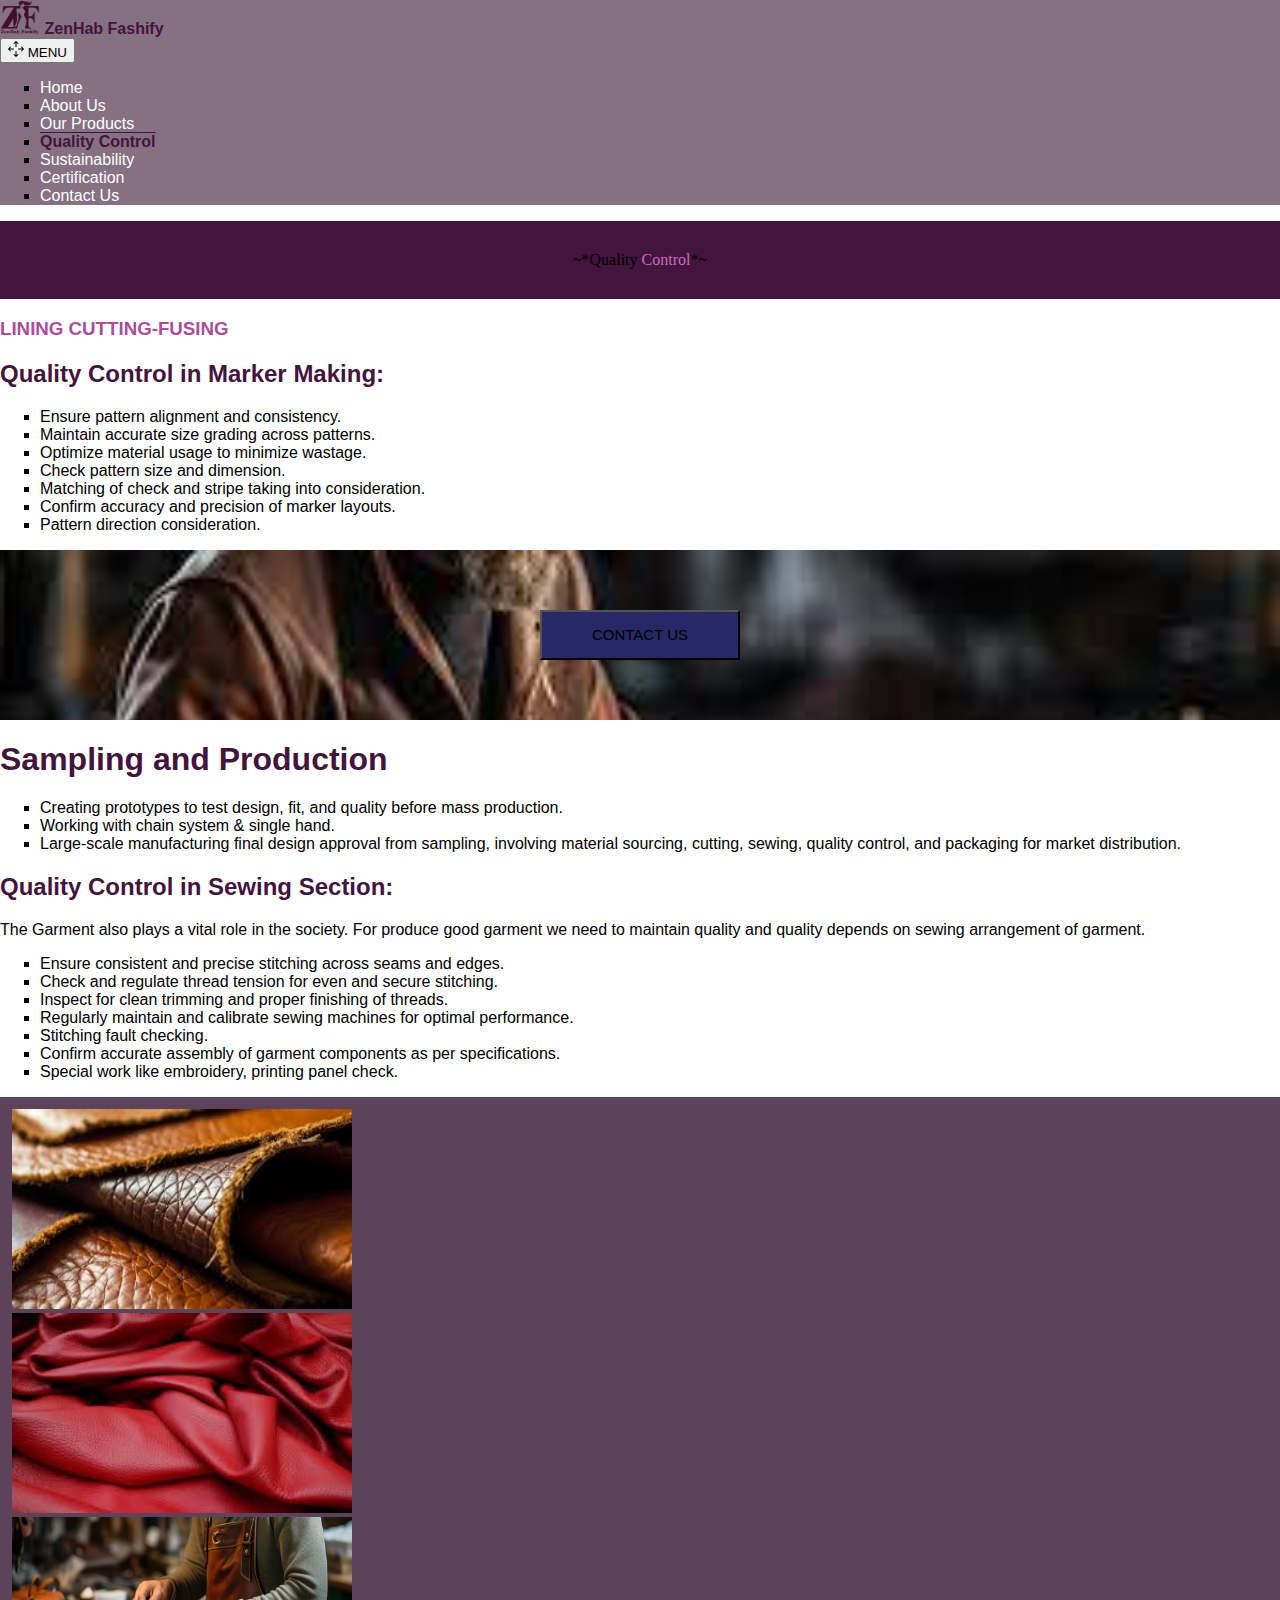
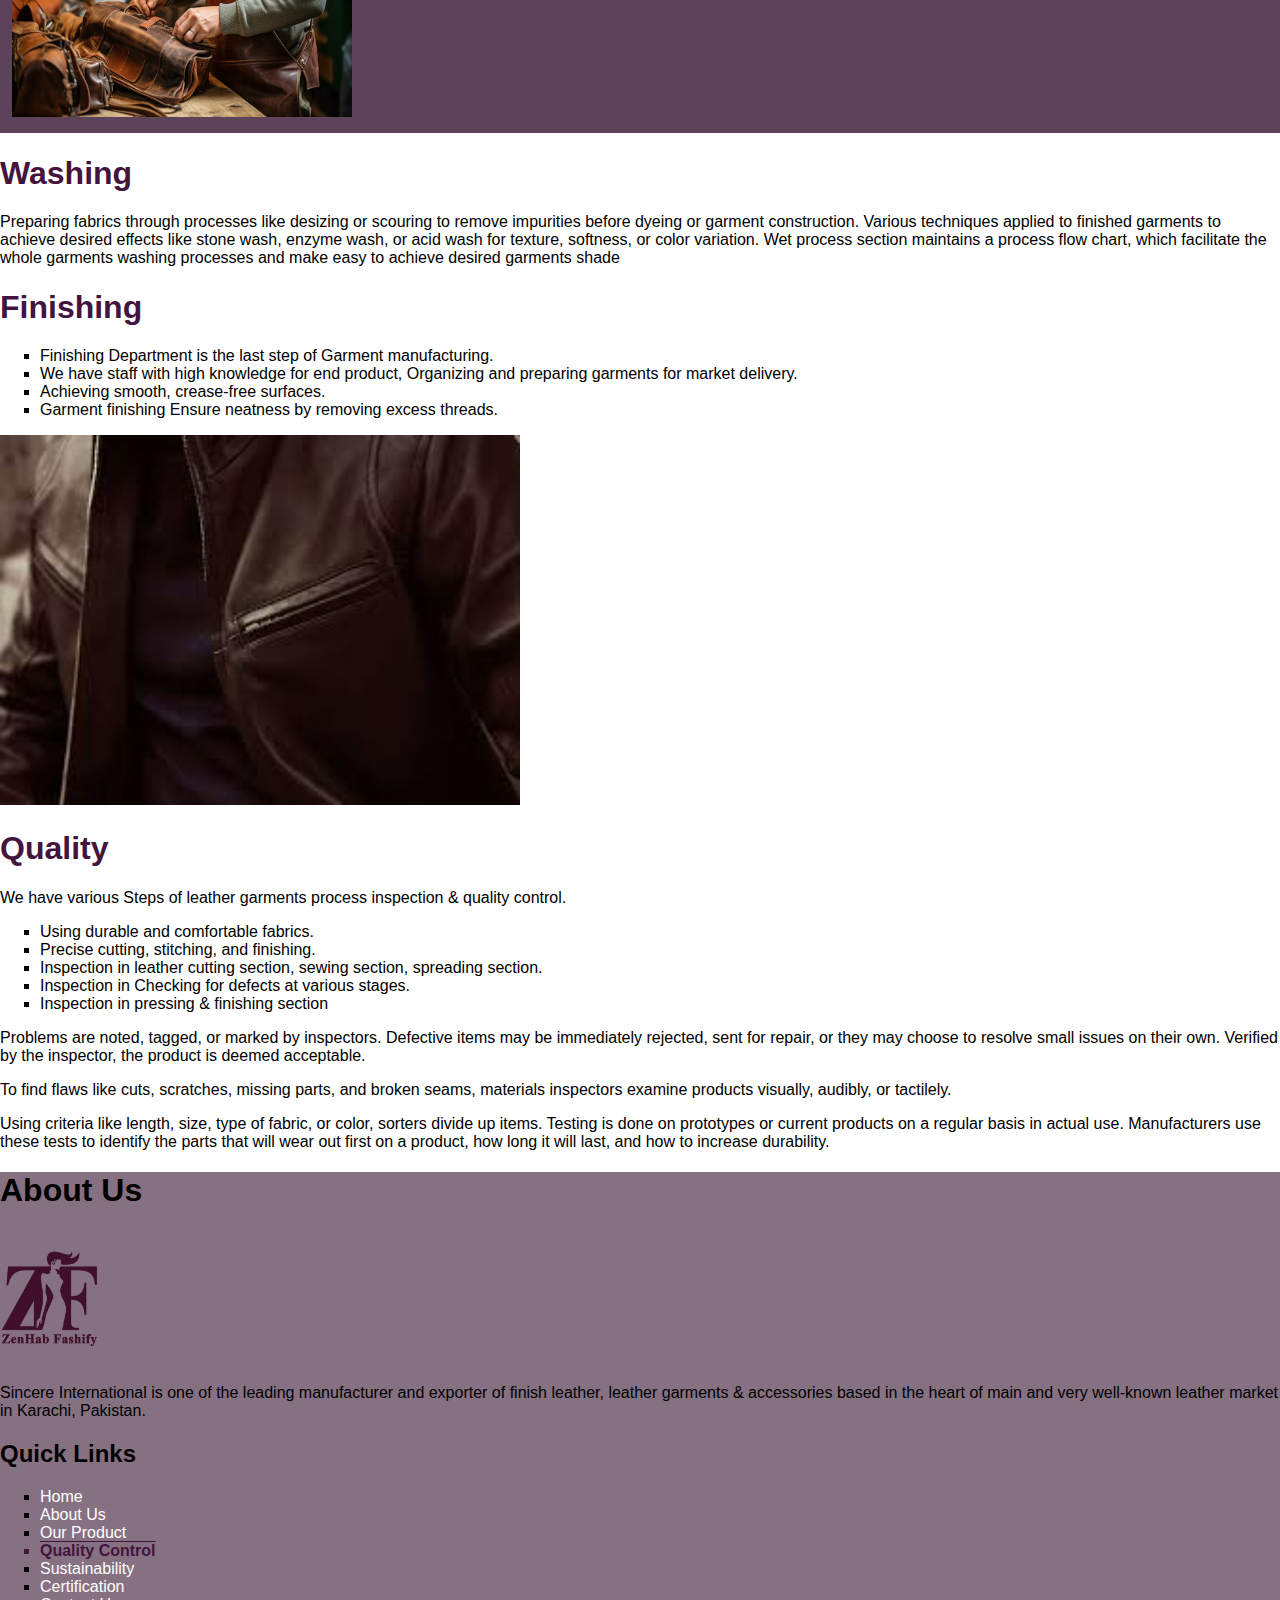
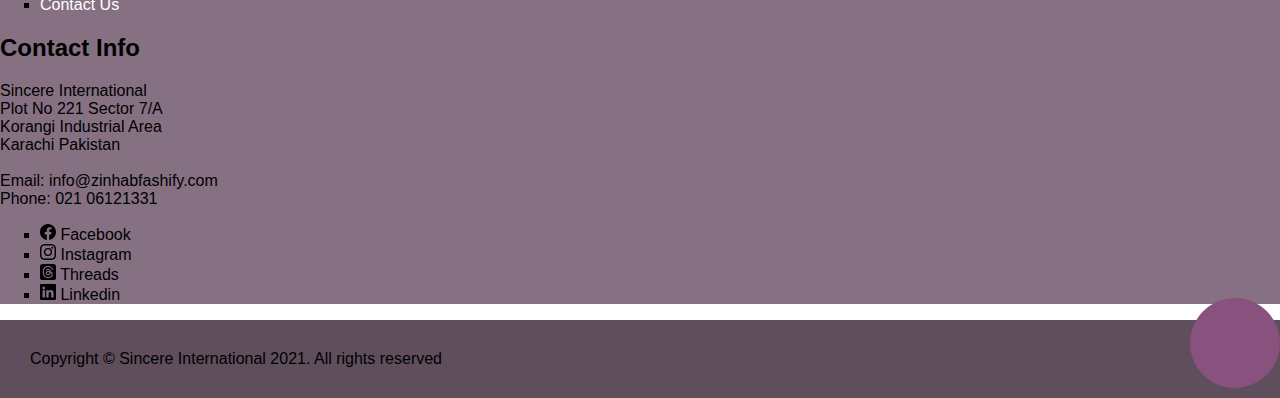
<file: Quality control.html>
<!DOCTYPE html>
<html lang="en">

<head>
    <meta charset="UTF-8">
    <meta name="viewport" content="width=device-width, initial-scale=1.0">
    <link rel="shortcut icon" href="./images/Zehnab fashify logo.png" type="image/x-icon">
    <title>Quality Control - ZenHab Fashify</title>
    <link href="https://cdn.jsdelivr.net/npm/bootstrap@5.0.2/dist/css/bootstrap.min.css" rel="stylesheet"
        integrity="sha384-EVSTQN3/azprG1Anm3QDgpJLIm9Nao0Yz1ztcQTwFspd3yD65VohhpuuCOmLASjC" crossorigin="anonymous">
    <script src="https://cdn.jsdelivr.net/npm/@popperjs/core@2.9.2/dist/umd/popper.min.js"
        integrity="sha384-IQsoLXl5PILFhosVNubq5LC7Qb9DXgDA9i+tQ8Zj3iwWAwPtgFTxbJ8NT4GN1R8p" crossorigin="anonymous"
        defer></script>
    <script src="https://cdn.jsdelivr.net/npm/bootstrap@5.0.2/dist/js/bootstrap.min.js"
        integrity="sha384-cVKIPhGWiC2Al4u+LWgxfKTRIcfu0JTxR+EQDz/bgldoEyl4H0zUF0QKbrJ0EcQF" crossorigin="anonymous"
        defer></script>
    <script src="https://cdn.jsdelivr.net/npm/bootstrap@5.0.2/dist/js/bootstrap.bundle.min.js"
        integrity="sha384-MrcW6ZMFYlzcLA8Nl+NtUVF0sA7MsXsP1UyJoMp4YLEuNSfAP+JcXn/tWtIaxVXM" crossorigin="anonymous"
        defer></script>
    <link rel="stylesheet" href="./style.css">
    <link rel="stylesheet" href="https://cdnjs.cloudflare.com/ajax/libs/font-awesome/6.5.1/css/all.min.css"
        integrity="sha512-DTOQO9RWCH3ppGqcWaEA1BIZOC6xxalwEsw9c2QQeAIftl+Vegovlnee1c9QX4TctnWMn13TZye+giMm8e2LwA=="
        crossorigin="anonymous" referrerpolicy="no-referrer" />

    <link rel="stylesheet" media="screen" href="https://fontlibrary.org//face/andika" type="text/css" />
    <script src="./app.js" defer></script>
</head>

<body>
    <!-- navbar -->

    <nav class="navbar navbar-light sticky-top">
        <div class="container-fluid">
            <a class="navbar-brand ms-3" href="#">
                <img src="./images/Zehnab fashify logo.png" alt="" width="40" height="34"
                    class="d-inline-block align-text-top ">
                <b class="align-text-top h3 text-white me-3"> ZenHab Fashify</b>
            </a>
            <nav class="navbar navbar-expand-lg me-auto">
                <div class="container-fluid ">
                    <button class="navbar-toggler ms-5" type="button" data-bs-toggle="collapse"
                        data-bs-target="#navbarSupportedContent" aria-controls="navbarSupportedContent"
                        aria-expanded="true" aria-label="Toggle navigation">
                        <span class="text-white "><svg xmlns="http://www.w3.org/2000/svg" width="16" height="16"
                                fill="currentColor" class="bi bi-arrows-move" viewBox="0 0 16 16">
                                <path fill-rule="evenodd"
                                    d="M7.646.146a.5.5 0 0 1 .708 0l2 2a.5.5 0 0 1-.708.708L8.5 1.707V5.5a.5.5 0 0 1-1 0V1.707L6.354 2.854a.5.5 0 1 1-.708-.708l2-2zM8 10a.5.5 0 0 1 .5.5v3.793l1.146-1.147a.5.5 0 0 1 .708.708l-2 2a.5.5 0 0 1-.708 0l-2-2a.5.5 0 0 1 .708-.708L7.5 14.293V10.5A.5.5 0 0 1 8 10M.146 8.354a.5.5 0 0 1 0-.708l2-2a.5.5 0 1 1 .708.708L1.707 7.5H5.5a.5.5 0 0 1 0 1H1.707l1.147 1.146a.5.5 0 0 1-.708.708l-2-2zM10 8a.5.5 0 0 1 .5-.5h3.793l-1.147-1.146a.5.5 0 0 1 .708-.708l2 2a.5.5 0 0 1 0 .708l-2 2a.5.5 0 0 1-.708-.708L14.293 8.5H10.5A.5.5 0 0 1 10 8" />
                            </svg> MENU</span>
                    </button>
                    <div class="collapse navbar-collapse " id="navbarSupportedContent">
                        <ul class="navbar-nav me-auto mb-2 mb-lg-0 ">
                            <li class="nav-item mx-3">
                                <a class="nav-link active text-white"  aria-current="page"
                                    href="./index.html">Home</a>
                            </li>
                            <li class="nav-item mx-3">
                                <a class="nav-link active text-white" aria-current="page" href="./aboutus.html">About Us</a>
                            </li>
                            <li class="nav-item mx-3">
                                <a class="nav-link active text-white" aria-current="page" href="./ourproduct.html">Our
                                    Products</a>
                            </li>
                            <li class="nav-item mx-3">
                                <a class="nav-link active " id="certificate" aria-current="page"
                                    href="./Quality control.html">Quality Control</a>
                            </li>
                            <li class="nav-item mx-3">
                                <a class="nav-link active text-white" aria-current="page" href="./sustainability.html">Sustainability</a>
                            </li>
                            <li class="nav-item mx-3">
                                <a class="nav-link active text-white" aria-current="page"
                                    href="./certfication.html">Certification</a>
                            </li>
                            <li class="nav-item mx-3">
                                <a class="nav-link active text-white" aria-current="page" href="./contact.html">Contact
                                    Us</a>
                            </li>
                        </ul>
                    </div>
                </div>
            </nav>
        </div>
    </nav>

    <!--  Quality Control-->
    <div class="container-fluid heading-div text-white h1">
        <div class="heading">~*Quality<span id="us"> Control</span>*~</div>
       </div>
    <!--  -->
    <div class="container-fluid  mt-3">
        <div class="row  p-2">
            <div class="col-md-6">
                <h3 class="purple">LINING CUTTING-FUSING</h3>
                <h2 class="mb-2 color">Quality Control in Marker Making:</h2>
                <div class="mt-3 p-3">
                    <ul>
                        <li class="m-2">Ensure pattern alignment and consistency.</li>
                        <li class="m-2">Maintain accurate size grading across patterns.</li>
                        <li class="m-2">Optimize material usage to minimize wastage.</li>
                        <li class="m-2">Check pattern size and dimension.</li>
                        <li class="m-2">Matching of check and stripe taking into consideration.</li>
                        <li class="m-2">Confirm accuracy and precision of marker layouts.</li>
                        <li class="m-2">Pattern direction consideration.</li>
                    </ul>
                </div>
                <div class="contactUs mt-4">
                    <button type="button" class="btn btn-primary p-3 " id="btn">CONTACT US</button>
                </div>
            </div>
            <div class="col-md-6">
                <h1 class="mb-2 mt-3  color">Sampling and Production</h1>
                <ul class="p-4 mt-2">
                    <li class="m-2">Creating prototypes to test design, fit, and quality before mass production.</li>
                    <li class="m-2">Working with chain system & single hand.</li>
                    <li class="m-2"> Large-scale manufacturing final design approval from sampling, involving material
                        sourcing, cutting, sewing, quality control, and packaging for market distribution.</li>
                </ul>
                <h2 class="mt-3 mb-3 color">Quality Control in Sewing Section:</h2>
                <p class="p-2">The Garment also plays a vital role in the society. For produce good garment we need to
                    maintain quality and quality depends on sewing arrangement of garment.</p>
                <div class="p-2">
                    <ul>
                        <li class="m-2">Ensure consistent and precise stitching across seams and edges.</li>
                        <li class="m-2">Check and regulate thread tension for even and secure stitching.</li>
                        <li class="m-2">Inspect for clean trimming and proper finishing of threads.</li>
                        <li class="m-2">Regularly maintain and calibrate sewing machines for optimal performance.</li>
                        <li class="m-2">Stitching fault checking.</li>
                        <li class="m-2">Confirm accurate assembly of garment components as per specifications.</li>
                        <li class="m-2">Special work like embroidery, printing panel check. </li>
                    </ul>
                </div>
            </div>
        </div>
    </div>
    <div class="contain-images mt-4">
        <div class="container mt-4 mb-4 ">
            <div class="row mt-3 mb-3  ">
                <div class=" col  mb-3">
                    <img class="image  img-fluid" src="./images/images2.jpg" alt="">

                </div>
                <div class=" col  mb-3">
                    <img class="image  img-fluid" src="./images/images6.jpg" alt="">
                </div>
                <div class=" col   mb-3">
                    <img class="image  img-fluid" src="./images/image3.webp" alt="">
                </div>
            </div>
        </div>
    </div>


    <div class="container-fluid  p-4 mt-4">
        <div class="row">
            <div class="col-lg-6 col-md-12 ">
                <div>
                    <h1 class="color">Washing</h1>
                    <p class="mt-4">Preparing fabrics through processes like desizing or scouring to remove impurities
                        before dyeing or garment construction.

                        Various techniques applied to finished garments to achieve desired effects like stone wash,
                        enzyme wash, or acid wash for texture, softness, or color variation.

                        Wet process section maintains a process flow chart, which facilitate the whole garments
                        washing
                        processes and make easy to achieve desired garments shade</p>
                </div>
                <div>
                    <h1 class="color"> Finishing</h1>
                    <div class="p-2 mt-3">
                        <ul>
                            <li class="m-1">
                                Finishing Department is the last step of Garment manufacturing.</li>
                            <li class="m-1">
                                We have staff with high knowledge for end product, Organizing and preparing garments for
                                market delivery.</li>
                            <li class="m-1">Achieving smooth, crease-free surfaces.</li>
                            <li class="m-1">
                                Garment finishing Ensure neatness by removing excess threads.</li>
                        </ul>
                    </div>
                </div>

                <div class=" mt-3">
                    <img id="pic" class="img-fluid" src="./images/images9.jpg" alt="">
                </div>
            </div>
            <div class="col-lg-6 col-md-12">
                <h1 class="mt-2  color">Quality</h1>
                <p class="mt-4">We have various Steps of leather garments process inspection & quality control.</p>
                <div class="p-2">
                    <ul>
                        <li class="m-2">Using durable and comfortable fabrics.</li>
                        <li class="m-2">Precise cutting, stitching, and finishing.</li>
                        <li class="m-2"> Inspection in leather cutting section, sewing section, spreading section.</li>
                        <li class="m-2">Inspection in Checking for defects at various stages.</li>
                        <li class="m-2">Inspection in pressing & finishing section</li>
                    </ul>
                </div>
                <p class="mt-2 mb-3">Problems are noted, tagged, or marked by inspectors. Defective items may be
                    immediately rejected, sent for repair, or they may choose to resolve small issues on their own.
                    Verified by the inspector, the product is deemed acceptable.</p>
                <p class="mt-2 mb-2">To find flaws like cuts, scratches, missing parts, and broken seams, materials
                    inspectors examine products visually, audibly, or tactilely.</p>
                <p class="mt-3 mb-3">Using criteria like length, size, type of fabric, or color, sorters divide up
                    items. Testing is done on prototypes or current products on a regular basis in actual use.
                    Manufacturers use these tests to identify the parts that will wear out first on a product, how long
                    it will last, and how to increase durability.</p>
            </div>
        </div>
    </div>

    <!-- FOOTER -->
    <div class="container-fluid footer-up text-white p-3 pb-5 pt-5">
        <div class="row">
            <div class="col-md-4">
                <h1>About Us</h1><br>
                <img src="./images/Zehnab fashify logo.png" width="100px" class="img-thumbnail" alt=""><br><br>
                <p>Sincere International is one of the leading manufacturer and exporter of finish leather, leather
                    garments &
                    accessories based in the heart of main and very well-known leather market in Karachi, Pakistan.</p>
            </div>
            <div class="col-md-4">
                <h2 class="text-white">Quick Links</h2>
                <ul class="list-group ">
                    <li class="list-group  Links  mb-3"><a href="./index.html">Home</a></li>
                    <li class="list-group  Links  mb-3"><a href="./aboutus.html">About Us</a></li>
                    <li class="list-group  Links  mb-3" ><a href="./ourproduct.html">Our Product</a></li>
                    <li class="list-group  Links  mb-3" id="certificate">Quality Control</li>
                    <li class="list-group  Links  mb-3"><a href="./sustainability.html">Sustainability</a></li>
                    <li class="list-group  Links  mb-3"><a href="./certfication.html"> Certification</a></li>
                    <li class="list-group  Links  mb-3"><a href="./contact.html">Contact Us</a></li>
                </ul>
            </div>
            <div class="col-md-4">
                <h2 class="text-decoration-underline">Contact Info</h2>
                <p>
                    Sincere International <br>
                    Plot No 221 Sector 7/A <br>
                    Korangi Industrial Area <br>
                    Karachi Pakistan <br><br>
                    Email: info@zinhabfashify.com <br>
                    Phone: 021 06121331</p>
                <ul class="list-group ">
                    <li class="list-group fw-bold d-block Links"><svg xmlns="http://www.w3.org/2000/svg" width="16"
                            height="16" fill="currentColor" class="bi bi-facebook" viewBox="0 0 16 16">
                            <path
                                d="M16 8.049c0-4.446-3.582-8.05-8-8.05C3.58 0-.002 3.603-.002 8.05c0 4.017 2.926 7.347 6.75 7.951v-5.625h-2.03V8.05H6.75V6.275c0-2.017 1.195-3.131 3.022-3.131.876 0 1.791.157 1.791.157v1.98h-1.009c-.993 0-1.303.621-1.303 1.258v1.51h2.218l-.354 2.326H9.25V16c3.824-.604 6.75-3.934 6.75-7.951z" />
                        </svg> Facebook</li>
                    <li class="list-group fw-bold d-block Links"><svg xmlns="http://www.w3.org/2000/svg" width="16"
                            height="16" fill="currentColor" class="bi bi-instagram" viewBox="0 0 16 16">
                            <path
                                d="M8 0C5.829 0 5.556.01 4.703.048 3.85.088 3.269.222 2.76.42a3.917 3.917 0 0 0-1.417.923A3.927 3.927 0 0 0 .42 2.76C.222 3.268.087 3.85.048 4.7.01 5.555 0 5.827 0 8.001c0 2.172.01 2.444.048 3.297.04.852.174 1.433.372 1.942.205.526.478.972.923 1.417.444.445.89.719 1.416.923.51.198 1.09.333 1.942.372C5.555 15.99 5.827 16 8 16s2.444-.01 3.298-.048c.851-.04 1.434-.174 1.943-.372a3.916 3.916 0 0 0 1.416-.923c.445-.445.718-.891.923-1.417.197-.509.332-1.09.372-1.942C15.99 10.445 16 10.173 16 8s-.01-2.445-.048-3.299c-.04-.851-.175-1.433-.372-1.941a3.926 3.926 0 0 0-.923-1.417A3.911 3.911 0 0 0 13.24.42c-.51-.198-1.092-.333-1.943-.372C10.443.01 10.172 0 7.998 0h.003zm-.717 1.442h.718c2.136 0 2.389.007 3.232.046.78.035 1.204.166 1.486.275.373.145.64.319.92.599.28.28.453.546.598.92.11.281.24.705.275 1.485.039.843.047 1.096.047 3.231s-.008 2.389-.047 3.232c-.035.78-.166 1.203-.275 1.485a2.47 2.47 0 0 1-.599.919c-.28.28-.546.453-.92.598-.28.11-.704.24-1.485.276-.843.038-1.096.047-3.232.047s-2.39-.009-3.233-.047c-.78-.036-1.203-.166-1.485-.276a2.478 2.478 0 0 1-.92-.598 2.48 2.48 0 0 1-.6-.92c-.109-.281-.24-.705-.275-1.485-.038-.843-.046-1.096-.046-3.233 0-2.136.008-2.388.046-3.231.036-.78.166-1.204.276-1.486.145-.373.319-.64.599-.92.28-.28.546-.453.92-.598.282-.11.705-.24 1.485-.276.738-.034 1.024-.044 2.515-.045v.002zm4.988 1.328a.96.96 0 1 0 0 1.92.96.96 0 0 0 0-1.92zm-4.27 1.122a4.109 4.109 0 1 0 0 8.217 4.109 4.109 0 0 0 0-8.217zm0 1.441a2.667 2.667 0 1 1 0 5.334 2.667 2.667 0 0 1 0-5.334z" />
                        </svg> Instagram</li>
                    <li class="list-group fw-bold d-block Links"><svg xmlns="http://www.w3.org/2000/svg" width="16"
                            height="16" fill="currentColor" class="bi bi-threads-fill" viewBox="0 0 16 16">
                            <path
                                d="M6.81 9.204c0-.41.197-1.062 1.727-1.062.469 0 .758.034 1.146.121-.124 1.606-.91 1.818-1.674 1.818-.418 0-1.2-.218-1.2-.877Z" />
                            <path
                                d="M2.59 16h10.82A2.59 2.59 0 0 0 16 13.41V2.59A2.59 2.59 0 0 0 13.41 0H2.59A2.59 2.59 0 0 0 0 2.59v10.82A2.59 2.59 0 0 0 2.59 16ZM5.866 5.91c.567-.81 1.315-1.126 2.35-1.126.73 0 1.351.246 1.795.711.443.466.696 1.132.754 1.983.245.103.472.224.678.363.832.559 1.29 1.395 1.29 2.353 0 2.037-1.67 3.806-4.692 3.806-2.595 0-5.291-1.51-5.291-6.004C2.75 3.526 5.361 2 8.033 2c1.234 0 4.129.182 5.217 3.777l-1.02.264c-.842-2.56-2.607-2.968-4.224-2.968-2.675 0-4.187 1.628-4.187 5.093 0 3.107 1.69 4.757 4.222 4.757 2.083 0 3.636-1.082 3.636-2.667 0-1.079-.906-1.595-.953-1.595-.177.925-.651 2.482-2.733 2.482-1.213 0-2.26-.838-2.26-1.936 0-1.568 1.488-2.136 2.663-2.136.44 0 .97.03 1.247.086 0-.478-.404-1.296-1.426-1.296-.911 0-1.16.288-1.45.624l-.024.027c-.202-.135-.875-.601-.875-.601Z" />
                        </svg> Threads</li>
                    <li class="list-group fw-bold d-block Links"><svg xmlns="http://www.w3.org/2000/svg" width="16"
                            height="16" fill="currentColor" class="bi bi-linkedin" viewBox="0 0 16 16">
                            <path
                                d="M0 1.146C0 .513.526 0 1.175 0h13.65C15.474 0 16 .513 16 1.146v13.708c0 .633-.526 1.146-1.175 1.146H1.175C.526 16 0 15.487 0 14.854V1.146zm4.943 12.248V6.169H2.542v7.225h2.401m-1.2-8.212c.837 0 1.358-.554 1.358-1.248-.015-.709-.52-1.248-1.342-1.248-.822 0-1.359.54-1.359 1.248 0 .694.521 1.248 1.327 1.248h.016zm4.908 8.212V9.359c0-.216.016-.432.08-.586.173-.431.568-.878 1.232-.878.869 0 1.216.662 1.216 1.634v3.865h2.401V9.25c0-2.22-1.184-3.252-2.764-3.252-1.274 0-1.845.7-2.165 1.193v.025h-.016a5.54 5.54 0 0 1 .016-.025V6.169h-2.4c.03.678 0 7.225 0 7.225h2.4" />
                        </svg> Linkedin</li>
                </ul>

            </div>
        </div>
    </div>
    <div class="container-fluid footer text-white">
        Copyright © Sincere International 2021. All rights reserved
    </div>

    <div class="angleup" onclick="angleUp()">


        <i class="fa-solid fa-angle-up"></i>

    </div>



</body>

</htmls
</file>
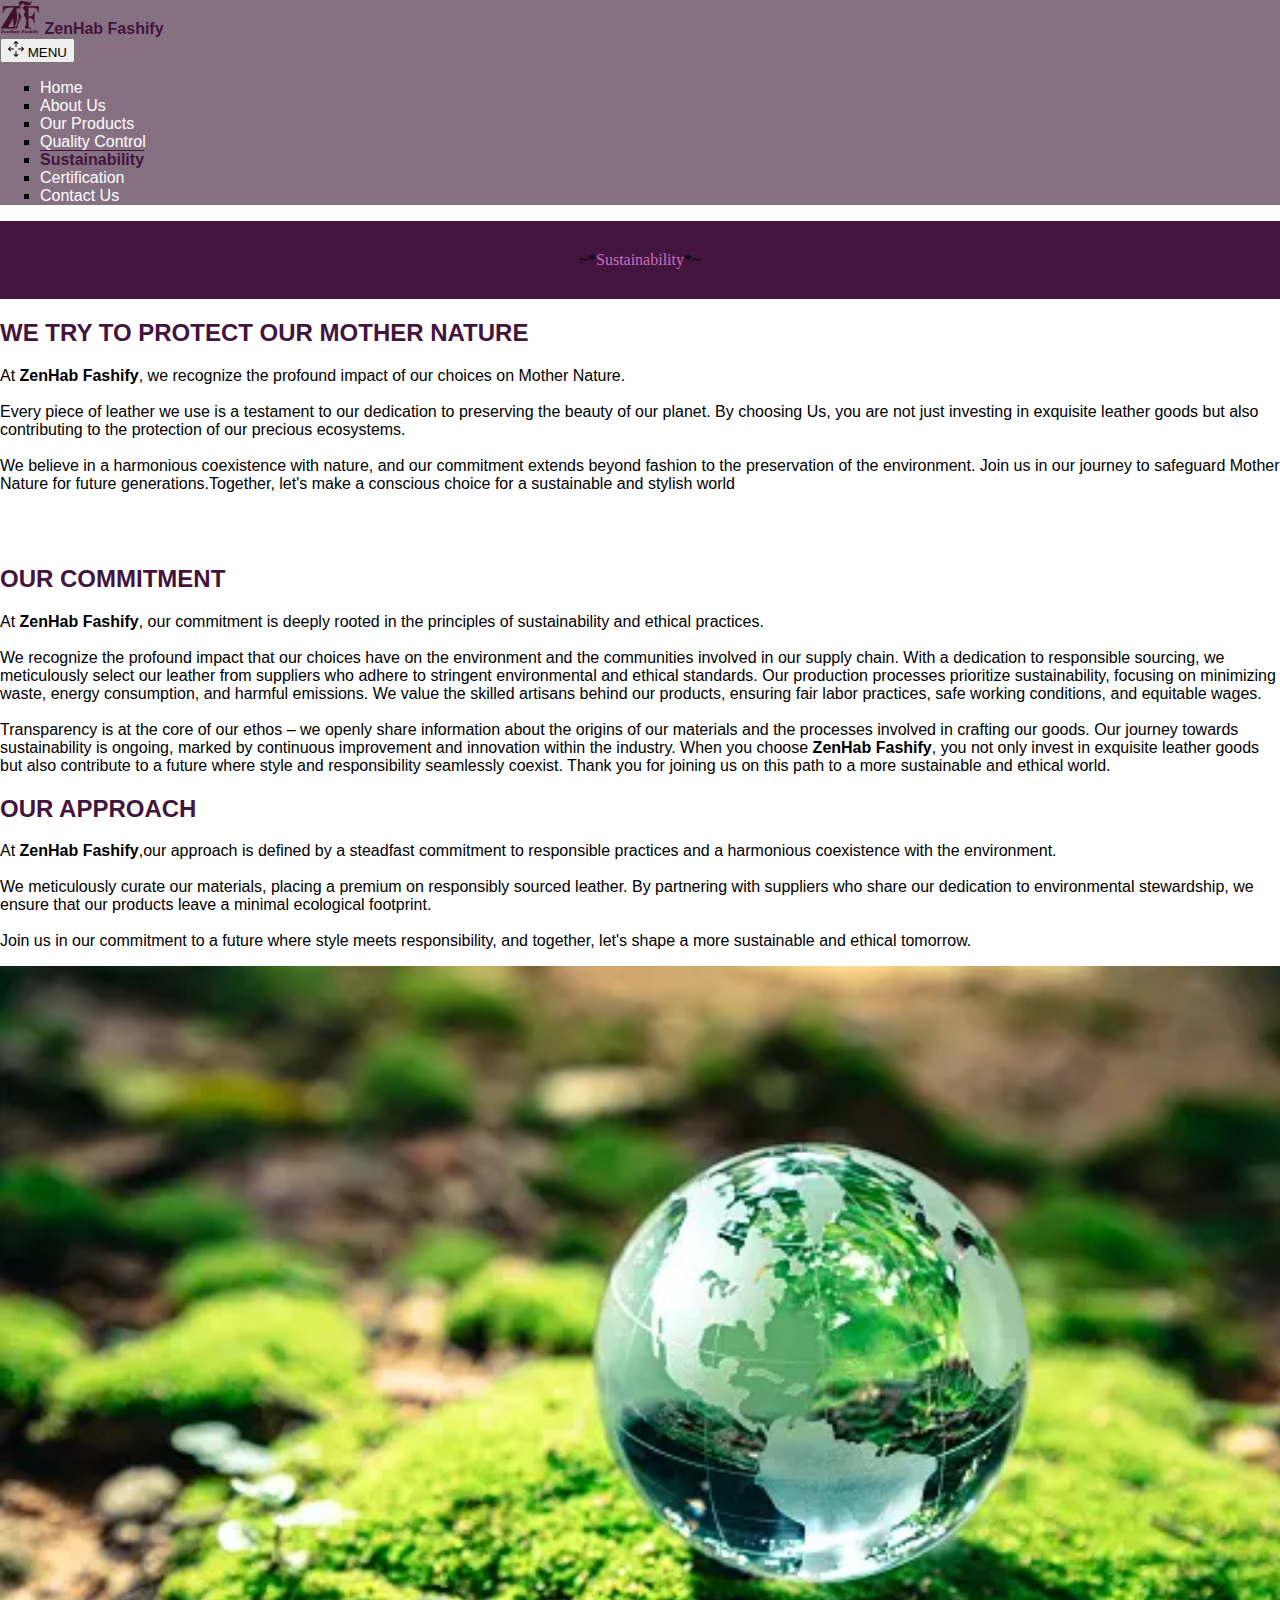
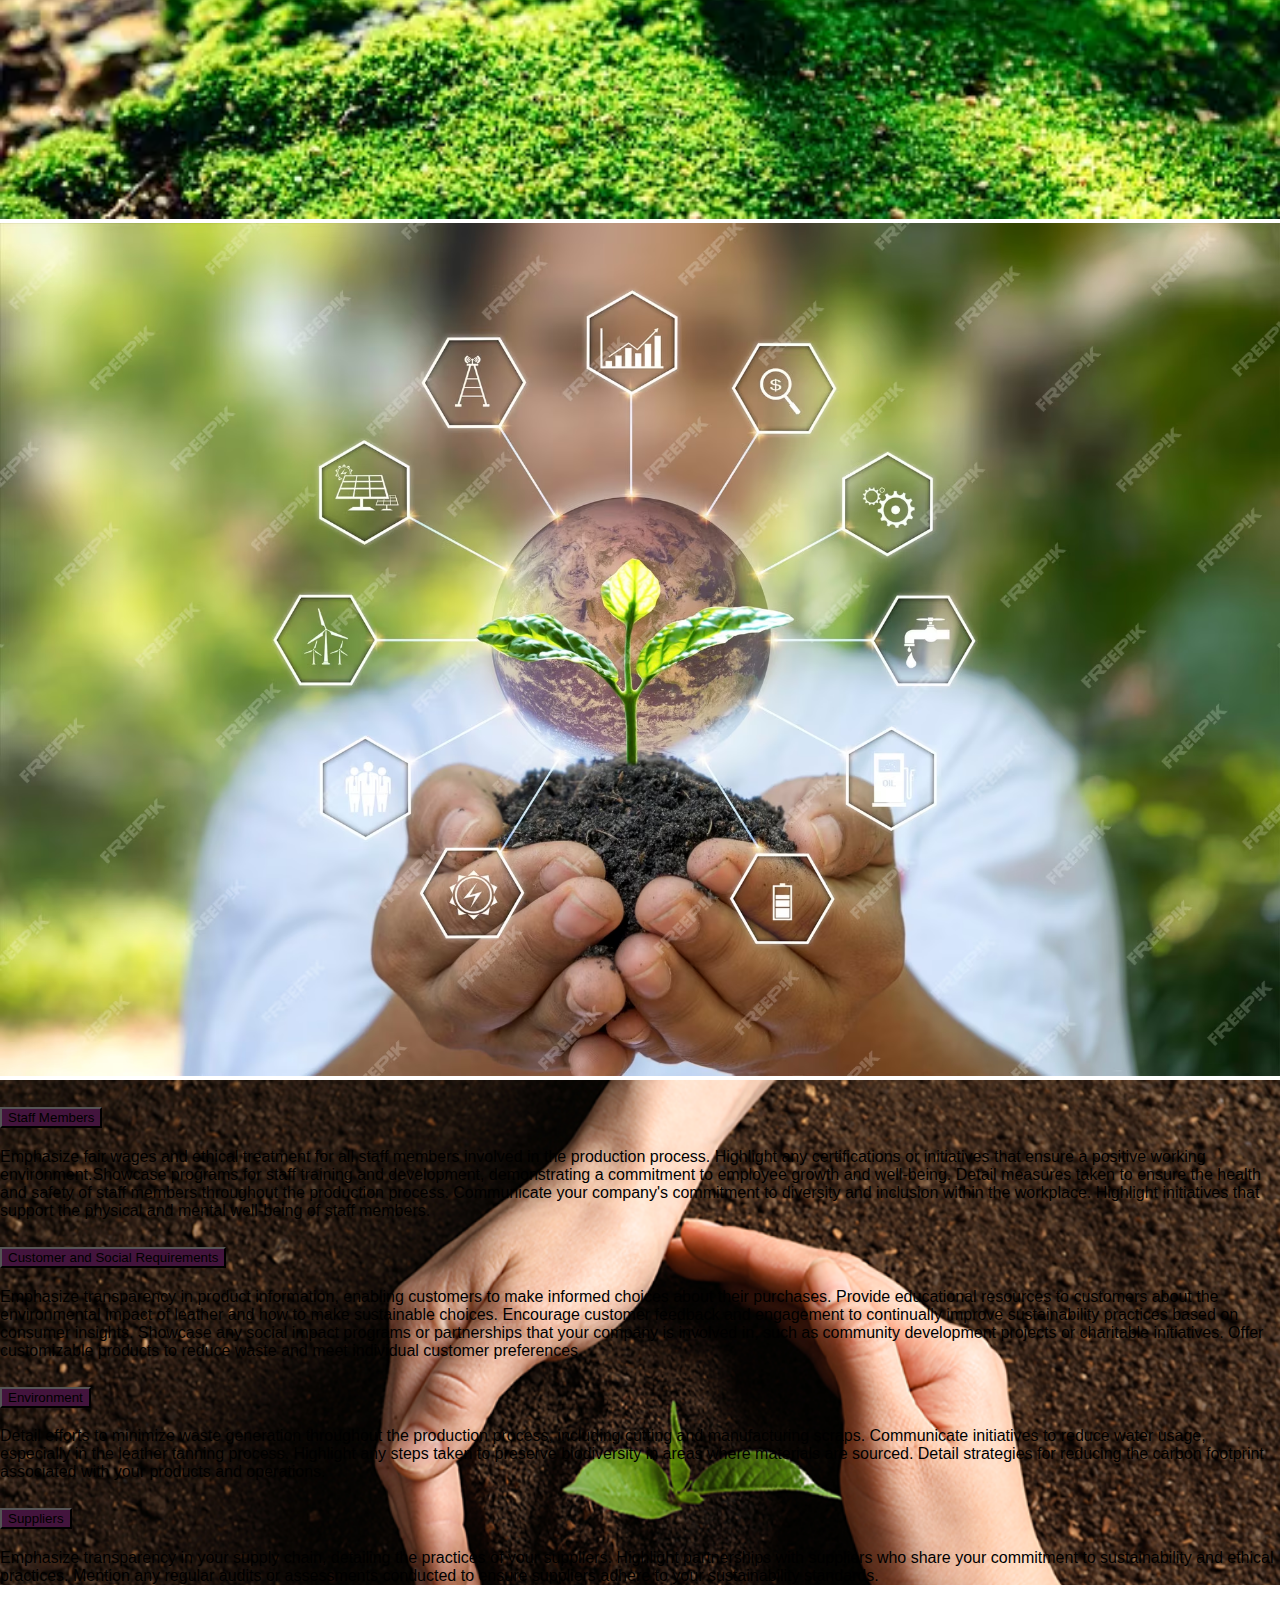
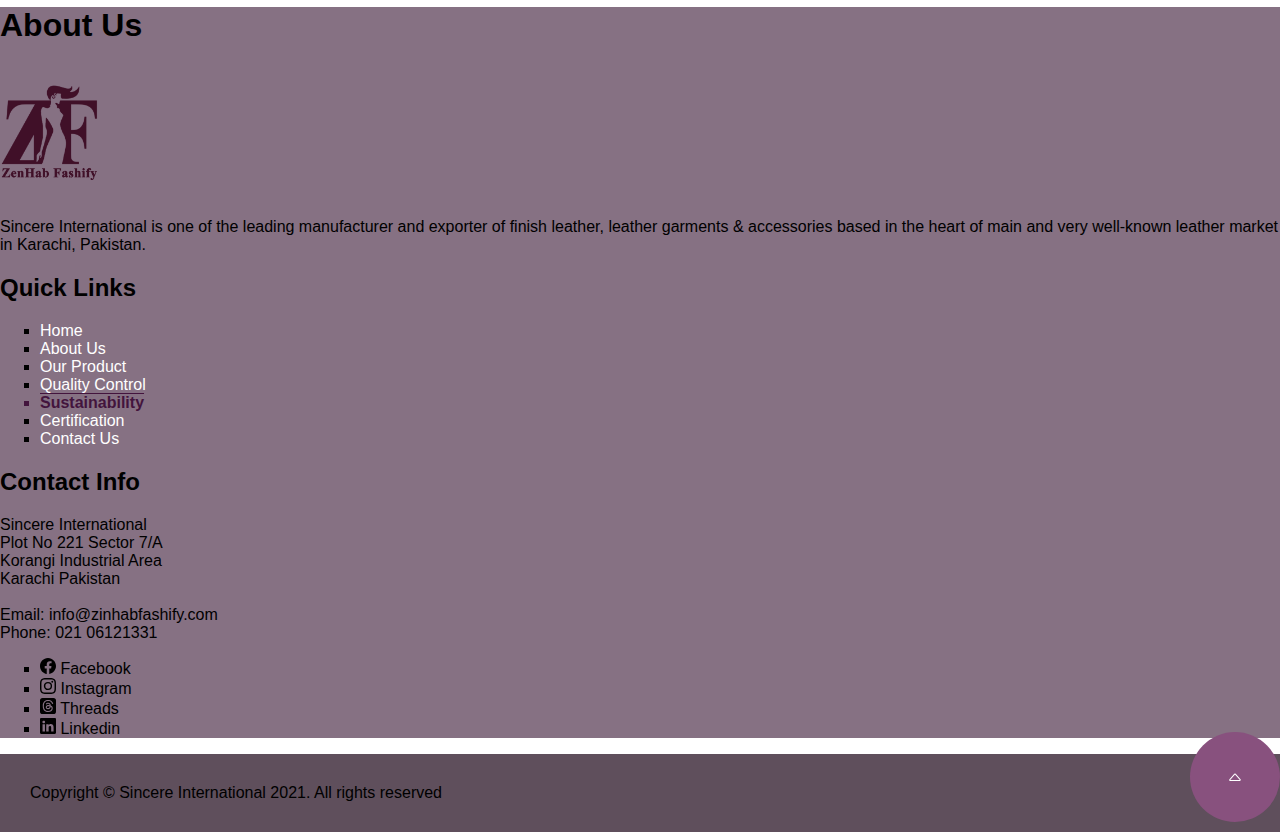
<file: sustainability.html>
<!DOCTYPE html>
<html lang="en">
<head>
    <meta charset="UTF-8">
    <meta name="viewport" content="width=device-width, initial-scale=1.0">
    <link href="https://cdn.jsdelivr.net/npm/bootstrap@5.0.2/dist/css/bootstrap.min.css" rel="stylesheet" integrity="sha384-EVSTQN3/azprG1Anm3QDgpJLIm9Nao0Yz1ztcQTwFspd3yD65VohhpuuCOmLASjC" crossorigin="anonymous">
    <link rel="stylesheet" href="style.css">
    <link rel="shortcut icon" href="./images/Zehnab fashify logo.png" type="image/x-icon">
    <title>Sustainability - ZenHab Fashify</title>
    <script src="./app.js" defer></script>
</head>
<body>
  <!-- #080d0b color for navbar -->
  <nav class="navbar navbar-light sticky-top">
    <div class="container-fluid">
      <a class="navbar-brand ms-3" href="#">
        <img src="./images/Zehnab fashify logo.png" alt="" width="40" height="34" class="d-inline-block align-text-top ">
       <b class="align-text-top h3 text-white me-3"> ZenHab Fashify</b>
      </a>
      <nav class="navbar navbar-expand-lg me-auto">
        <div class="container-fluid ">
          <button class="navbar-toggler ms-5" type="button" data-bs-toggle="collapse" data-bs-target="#navbarSupportedContent" aria-controls="navbarSupportedContent" aria-expanded="true" aria-label="Toggle navigation">
            <span class="text-white "><svg xmlns="http://www.w3.org/2000/svg" width="16" height="16" fill="currentColor" class="bi bi-arrows-move" viewBox="0 0 16 16">
                <path fill-rule="evenodd" d="M7.646.146a.5.5 0 0 1 .708 0l2 2a.5.5 0 0 1-.708.708L8.5 1.707V5.5a.5.5 0 0 1-1 0V1.707L6.354 2.854a.5.5 0 1 1-.708-.708l2-2zM8 10a.5.5 0 0 1 .5.5v3.793l1.146-1.147a.5.5 0 0 1 .708.708l-2 2a.5.5 0 0 1-.708 0l-2-2a.5.5 0 0 1 .708-.708L7.5 14.293V10.5A.5.5 0 0 1 8 10M.146 8.354a.5.5 0 0 1 0-.708l2-2a.5.5 0 1 1 .708.708L1.707 7.5H5.5a.5.5 0 0 1 0 1H1.707l1.147 1.146a.5.5 0 0 1-.708.708l-2-2zM10 8a.5.5 0 0 1 .5-.5h3.793l-1.147-1.146a.5.5 0 0 1 .708-.708l2 2a.5.5 0 0 1 0 .708l-2 2a.5.5 0 0 1-.708-.708L14.293 8.5H10.5A.5.5 0 0 1 10 8"/>
            </svg> MENU</span>
          </button>
          <div class="collapse navbar-collapse " id="navbarSupportedContent">
            <ul class="navbar-nav me-auto mb-2 mb-lg-0 ">
              <li class="nav-item mx-3">
                <a class="nav-link active text-white"  aria-current="page" href="./index.html">Home</a>
              </li>
              <li class="nav-item mx-3">
                <a class="nav-link active text-white" aria-current="page" href="./aboutus.html">About Us</a>
              </li>
              <li class="nav-item mx-3">
                <a class="nav-link active text-white" aria-current="page" href="./ourproduct.html">Our Products</a>
              </li>
              <li class="nav-item mx-3">
                <a class="nav-link active text-white" aria-current="page" href="./Quality control.html">Quality Control</a>
              </li>
              <li class="nav-item mx-3">
                <a class="nav-link active" id="certificate" aria-current="page" href="./sustainability.html">Sustainability</a>
              </li>
              <li class="nav-item mx-3">
                <a class="nav-link active text-white" aria-current="page" href="./certfication.html">Certification</a>
              </li>
              <li class="nav-item mx-3">
                <a class="nav-link active text-white" aria-current="page" href="./contact.html">Contact Us</a>
              </li>
            </ul>
          </div>
        </div>
      </nav>
    </div>
  </nav>

<!-- heading -->
<div class="container-fluid heading-div text-white h1  ">
    <div class="heading "> ~*<span id="us">Sustainability</span>*~</div>
</div>

<!-- Image & Content -->
<div class="container-fluid my-5">
    <div class="row">
        <div class="col-md-6 ">
            <h2 class="color">WE TRY TO PROTECT OUR MOTHER NATURE</h2>
            <p>At <b>ZenHab Fashify</b>, we recognize the profound impact of our choices on Mother Nature.
            <br><br>
            Every piece of leather we use is a testament to our dedication to preserving the beauty of 
            our planet. By choosing Us, you are not just investing in exquisite leather
             goods but also contributing to the protection of our precious ecosystems.
            <br><br>
            We believe in a harmonious coexistence with nature, and our commitment extends beyond fashion to the
            preservation of the environment. Join us in our journey to safeguard Mother Nature for future  
            generations.Together, let's make a conscious choice for a sustainable and stylish world
        </p> <br><br>
        <h2 class="color">OUR COMMITMENT</h2>
        <p>At <b>ZenHab Fashify</b>, our commitment is deeply rooted in the principles of sustainability and ethical practices.
        <br><br>
        We recognize the profound impact that our choices have on the environment and the communities involved in our supply chain. With a dedication to responsible sourcing, we meticulously select our leather from suppliers who adhere to stringent environmental and ethical standards. Our production processes prioritize sustainability, focusing on minimizing waste, energy consumption, and harmful emissions.
        We value the skilled artisans behind our products, ensuring fair labor practices, safe working conditions, and equitable wages.
        <br><br>
        Transparency is at the core of our ethos – we openly share information about the origins of our materials and the processes involved in crafting our goods. Our journey towards sustainability is ongoing, marked by continuous improvement and innovation within the industry. When you choose  <b>ZenHab Fashify</b>, you not only invest in exquisite leather goods but also contribute to a future 
        where style and responsibility seamlessly coexist. Thank you for joining us on this path to a more sustainable and ethical world.
    </p>
        <h2 class="color">OUR APPROACH</h2>
            <p>At <b>ZenHab Fashify</b>,our approach is defined by a steadfast commitment to responsible practices and a harmonious coexistence with the environment.
            <br><br>
            We meticulously curate our materials, placing a premium on responsibly sourced leather. By partnering with
            suppliers who share our dedication to environmental stewardship, we ensure that our products leave a minimal ecological footprint.
            <br><br>
            Join us in our commitment to a future where style meets responsibility, and together, let's shape a more sustainable and ethical tomorrow.
        </p>
        </div>
        <div class="col-md-6">
        <img src="./images/Sustainability1.webp" class="img-thumbnail" width="100%" alt="">
        <img src="./images/Sustainability2.avif" class="img-thumbnail" width="100%" alt="">
        </div>
    </div>
</div>

<!-- collapse -->
<div class="container slider mb-5 py-5">
<div class="accordion mb-5 p-5" id="accordionExample">
    <div class="accordion-item mb-5">
      <h2 class="accordion-header" id="headingOne">
        <button class="accordion-button collapsed heading-div text-white" type="button" data-bs-toggle="collapse" data-bs-target="#collapseOne" aria-expanded="true" aria-controls="collapseOne">
            Staff Members
        </button>
      </h2>
      <div id="collapseOne" class="accordion-collapse collapse" aria-labelledby="headingOne" data-bs-parent="#accordionExample">
        <div class="accordion-body">
            Emphasize fair wages and ethical treatment for all staff members involved in the production process.
            Highlight any certifications or initiatives that ensure a positive working environment.Showcase programs for staff training and development, demonstrating a commitment to employee growth and well-being.
            Detail measures taken to ensure the health and safety of staff members throughout the production process.
            Communicate your company's commitment to diversity and inclusion within the workplace.
           Highlight initiatives that support the physical and mental well-being of staff members.
        </div>
      </div>
    </div>
    <div class="accordion-item mb-5 ">
      <h2 class="accordion-header " id="headingTwo">
        <button class="accordion-button collapsed heading-div text-white" type="button" data-bs-toggle="collapse" data-bs-target="#collapseTwo" aria-expanded="false" aria-controls="collapseTwo">
            Customer and Social Requirements
        </button>
      </h2>
      <div id="collapseTwo" class="accordion-collapse collapse" aria-labelledby="headingTwo" data-bs-parent="#accordionExample">
        <div class="accordion-body">
        Emphasize transparency in product information, enabling customers to make informed choices about their purchases.
        Provide educational resources to customers about the environmental impact of leather and how to make sustainable choices.
        Encourage customer feedback and engagement to continually improve sustainability practices based on consumer insights.
        Showcase any social impact programs or partnerships that your company is involved in, such as community development projects or charitable initiatives.
        Offer customizable products to reduce waste and meet individual customer preferences.
        </div>
      </div>
    </div>
    <div class="accordion-item mb-5">
      <h2 class="accordion-header" id="headingThree">
        <button class="accordion-button collapsed heading-div text-white" type="button" data-bs-toggle="collapse" data-bs-target="#collapseThree" aria-expanded="false" aria-controls="collapseThree">
            Environment
        </button>
      </h2>
      <div id="collapseThree" class="accordion-collapse collapse" aria-labelledby="headingThree" data-bs-parent="#accordionExample">
        <div class="accordion-body">
            Detail efforts to minimize waste generation throughout the production process, including cutting and manufacturing scraps.
            Communicate initiatives to reduce water usage, especially in the leather tanning process.
            Highlight any steps taken to preserve biodiversity in areas where materials are sourced.
            Detail strategies for reducing the carbon footprint associated with your products and operations.</div>
      </div>
    </div>
    <div class="accordion-item ">
        <h2 class="accordion-header" id="headingFour">
          <button class="accordion-button collapsed heading-div text-white" type="button" data-bs-toggle="collapse" data-bs-target="#collapseFour" aria-expanded="false" aria-controls="collapseFour">
            Suppliers
          </button>
        </h2>
        <div id="collapseFour" class="accordion-collapse collapse" aria-labelledby="headingFour" data-bs-parent="#accordionExample">
          <div class="accordion-body">
            Emphasize transparency in your supply chain, detailing the practices of your suppliers.
           Highlight partnerships with suppliers who share your commitment to sustainability and ethical practices.
          Mention any regular audits or assessments conducted to ensure suppliers adhere to your sustainability standards.</div>
        </div>
      </div>
  </div>
</div>

<!-- footer -->
<div class="container-fluid footer-up text-white p-3 pb-5 pt-5">
  <div class="row">
      <div class="col-md-4">
          <h1>About Us</h1><br>
          <img src="./images/Zehnab fashify logo.png" width="100px" class="img-thumbnail" alt=""><br><br>
          <p>Sincere International is one of the leading manufacturer and exporter of finish leather, leather garments & 
              accessories based in the heart of main and very well-known leather market in Karachi, Pakistan.</p>
      </div>
      <div class="col-md-4">
          <h2  class="text-white">Quick Links</h2>
          <ul class="list-group ">
              <li class="list-group  Links  mb-3" ><a href="./index.html">Home</a></li>
              <li class="list-group  Links  mb-3"><a href="./aboutus.html">About Us</a></li>
              <li class="list-group  Links  mb-3" ><a href="./ourproduct.html">Our Product</a></li>
              <li class="list-group  Links  mb-3"><a href="./Quality control.html">Quality Control</a></li>
              <li class="list-group  Links  mb-3" id="certificate">Sustainability</li>
              <li class="list-group  Links  mb-3"><a href="./certfication.html"> Certification</a></li>
              <li class="list-group  Links  mb-3"><a href="./contact.html">Contact Us</a></li>
            </ul>
      </div>
      <div class="col-md-4">
        <h2 class="text-decoration-underline">Contact Info</h2>
        <p>
          Sincere International <br>
          Plot No 221 Sector 7/A <br>
          Korangi Industrial Area <br>
          Karachi Pakistan <br><br>
          Email: info@zinhabfashify.com <br>
          Phone: 021 06121331</p>
        <ul class="list-group ">
            <li class="list-group fw-bold d-block Links"><svg xmlns="http://www.w3.org/2000/svg" width="16" height="16" fill="currentColor" class="bi bi-facebook" viewBox="0 0 16 16">
                <path d="M16 8.049c0-4.446-3.582-8.05-8-8.05C3.58 0-.002 3.603-.002 8.05c0 4.017 2.926 7.347 6.75 7.951v-5.625h-2.03V8.05H6.75V6.275c0-2.017 1.195-3.131 3.022-3.131.876 0 1.791.157 1.791.157v1.98h-1.009c-.993 0-1.303.621-1.303 1.258v1.51h2.218l-.354 2.326H9.25V16c3.824-.604 6.75-3.934 6.75-7.951z"/>
              </svg> Facebook</li>
            <li class="list-group fw-bold d-block Links"><svg xmlns="http://www.w3.org/2000/svg" width="16" height="16" fill="currentColor" class="bi bi-instagram" viewBox="0 0 16 16">
                <path d="M8 0C5.829 0 5.556.01 4.703.048 3.85.088 3.269.222 2.76.42a3.917 3.917 0 0 0-1.417.923A3.927 3.927 0 0 0 .42 2.76C.222 3.268.087 3.85.048 4.7.01 5.555 0 5.827 0 8.001c0 2.172.01 2.444.048 3.297.04.852.174 1.433.372 1.942.205.526.478.972.923 1.417.444.445.89.719 1.416.923.51.198 1.09.333 1.942.372C5.555 15.99 5.827 16 8 16s2.444-.01 3.298-.048c.851-.04 1.434-.174 1.943-.372a3.916 3.916 0 0 0 1.416-.923c.445-.445.718-.891.923-1.417.197-.509.332-1.09.372-1.942C15.99 10.445 16 10.173 16 8s-.01-2.445-.048-3.299c-.04-.851-.175-1.433-.372-1.941a3.926 3.926 0 0 0-.923-1.417A3.911 3.911 0 0 0 13.24.42c-.51-.198-1.092-.333-1.943-.372C10.443.01 10.172 0 7.998 0h.003zm-.717 1.442h.718c2.136 0 2.389.007 3.232.046.78.035 1.204.166 1.486.275.373.145.64.319.92.599.28.28.453.546.598.92.11.281.24.705.275 1.485.039.843.047 1.096.047 3.231s-.008 2.389-.047 3.232c-.035.78-.166 1.203-.275 1.485a2.47 2.47 0 0 1-.599.919c-.28.28-.546.453-.92.598-.28.11-.704.24-1.485.276-.843.038-1.096.047-3.232.047s-2.39-.009-3.233-.047c-.78-.036-1.203-.166-1.485-.276a2.478 2.478 0 0 1-.92-.598 2.48 2.48 0 0 1-.6-.92c-.109-.281-.24-.705-.275-1.485-.038-.843-.046-1.096-.046-3.233 0-2.136.008-2.388.046-3.231.036-.78.166-1.204.276-1.486.145-.373.319-.64.599-.92.28-.28.546-.453.92-.598.282-.11.705-.24 1.485-.276.738-.034 1.024-.044 2.515-.045v.002zm4.988 1.328a.96.96 0 1 0 0 1.92.96.96 0 0 0 0-1.92zm-4.27 1.122a4.109 4.109 0 1 0 0 8.217 4.109 4.109 0 0 0 0-8.217zm0 1.441a2.667 2.667 0 1 1 0 5.334 2.667 2.667 0 0 1 0-5.334z"/>
              </svg> Instagram</li>
            <li class="list-group fw-bold d-block Links"><svg xmlns="http://www.w3.org/2000/svg" width="16" height="16" fill="currentColor" class="bi bi-threads-fill" viewBox="0 0 16 16">
                <path d="M6.81 9.204c0-.41.197-1.062 1.727-1.062.469 0 .758.034 1.146.121-.124 1.606-.91 1.818-1.674 1.818-.418 0-1.2-.218-1.2-.877Z"/>
                <path d="M2.59 16h10.82A2.59 2.59 0 0 0 16 13.41V2.59A2.59 2.59 0 0 0 13.41 0H2.59A2.59 2.59 0 0 0 0 2.59v10.82A2.59 2.59 0 0 0 2.59 16ZM5.866 5.91c.567-.81 1.315-1.126 2.35-1.126.73 0 1.351.246 1.795.711.443.466.696 1.132.754 1.983.245.103.472.224.678.363.832.559 1.29 1.395 1.29 2.353 0 2.037-1.67 3.806-4.692 3.806-2.595 0-5.291-1.51-5.291-6.004C2.75 3.526 5.361 2 8.033 2c1.234 0 4.129.182 5.217 3.777l-1.02.264c-.842-2.56-2.607-2.968-4.224-2.968-2.675 0-4.187 1.628-4.187 5.093 0 3.107 1.69 4.757 4.222 4.757 2.083 0 3.636-1.082 3.636-2.667 0-1.079-.906-1.595-.953-1.595-.177.925-.651 2.482-2.733 2.482-1.213 0-2.26-.838-2.26-1.936 0-1.568 1.488-2.136 2.663-2.136.44 0 .97.03 1.247.086 0-.478-.404-1.296-1.426-1.296-.911 0-1.16.288-1.45.624l-.024.027c-.202-.135-.875-.601-.875-.601Z"/>
              </svg> Threads</li>
              <li class="list-group fw-bold d-block Links"><svg xmlns="http://www.w3.org/2000/svg" width="16" height="16" fill="currentColor" class="bi bi-linkedin" viewBox="0 0 16 16">
                <path d="M0 1.146C0 .513.526 0 1.175 0h13.65C15.474 0 16 .513 16 1.146v13.708c0 .633-.526 1.146-1.175 1.146H1.175C.526 16 0 15.487 0 14.854V1.146zm4.943 12.248V6.169H2.542v7.225h2.401m-1.2-8.212c.837 0 1.358-.554 1.358-1.248-.015-.709-.52-1.248-1.342-1.248-.822 0-1.359.54-1.359 1.248 0 .694.521 1.248 1.327 1.248h.016zm4.908 8.212V9.359c0-.216.016-.432.08-.586.173-.431.568-.878 1.232-.878.869 0 1.216.662 1.216 1.634v3.865h2.401V9.25c0-2.22-1.184-3.252-2.764-3.252-1.274 0-1.845.7-2.165 1.193v.025h-.016a5.54 5.54 0 0 1 .016-.025V6.169h-2.4c.03.678 0 7.225 0 7.225h2.4"/>
              </svg> Linkedin</li>
          </ul>
          
    </div>
  </div>
</div>
<div class="container-fluid footer text-white">
  Copyright © Sincere International 2021. All rights reserved
</div>

<div class="angleup" onclick="angleUp()">
  <svg xmlns="http://www.w3.org/2000/svg" width="16" height="16" fill="currentColor" class="bi bi-caret-up" viewBox="0 0 16 16">
    <path d="M3.204 11h9.592L8 5.519 3.204 11zm-.753-.659 4.796-5.48a1 1 0 0 1 1.506 0l4.796 5.48c.566.647.106 1.659-.753 1.659H3.204a1 1 0 0 1-.753-1.659z"/>
  </svg>

</div>
<script src="https://cdn.jsdelivr.net/npm/bootstrap@5.0.2/dist/js/bootstrap.bundle.min.js" integrity="sha384-MrcW6ZMFYlzcLA8Nl+NtUVF0sA7MsXsP1UyJoMp4YLEuNSfAP+JcXn/tWtIaxVXM" crossorigin="anonymous"></script>
</body>
</html>
</file>
<file: style.css>
body{
    box-sizing: border-box;
    font-family:'Franklin Gothic Medium', 'Arial Narrow', Arial, sans-serif;
    margin: 0;
    padding: 0;
}
.navbar{
    background-color: #867183;
}
.heading-div {
    background-color: #43143d;
}
.heading{
    font-family: 'Arial Narrow Bold';
    text-align: center;
    padding: 30px;
}
#certificate{
    color: #43143d;
    text-decoration:overline;
    font-weight: bold;
}
.footer{
    font-family:'Franklin Gothic Medium', 'Arial Narrow', Arial, sans-serif;
    background-color: #5f4f5c;
    padding: 30px;
} 
.footer-up{
    font-family:'Franklin Gothic Medium', 'Arial Narrow', Arial, sans-serif;
    background-color: #867183;
} 
.Links:hover{
color: #43143d;
cursor: pointer;
transition: color 0.3s ease; 
}
a{
    text-decoration: none;
    color: white;
}
a:hover{
    color: #43143d;
    transition: color 0.3s ease;  
}
li{
    cursor: pointer;
}
.color{
    color: #43143d;
}
.ImageContent{
background-color: #43143d;
}
.slider{
    background: url(./images/insights-agri-enviro-sustainability.png);
    width: 100%;
    height: 100%;
    background-size: cover;
    position:relative;
    overflow: hidden;
}
.show{
    color: black;
}
/* Misbah CSS */
body {
    box-sizing: border-box;
    margin: 0px;
    padding: 0px;
    overflow-x: hidden;
}

.navbar{
    background-color: #867183;
}
#certificate{
    color: #43143d;
    text-decoration:overline;
    font-weight: bold;
}

/* CONTACT US */

.contact-us, .our-product {
    background-color: #5c4359;
    height: 130px;
    display: flex;
    align-items: center;
    justify-content: center;
    font-family: 'AndikaNewBasicRegular';
    font-size: 70px;
    font-weight: 30px;

}

#contact {
    color: rgb(242, 237, 237);
}

#us {
    /* color: aqua; */
    color: #c86fbb;

}
ul{
    list-style-type:square;
}

#h {
    color: rgb(26, 26, 107);
}

#underline {
    height: 3px;
    background-color: rgb(69, 66, 66);
}

#i {
    width: 190px;
    height: 180px;
}

#i2 {
    width: 190px;
    height: 200px;
}

.side-section {
    display: flex;

}

#mail {
    color: rgb(62, 62, 215);
}

.blue {
    /* color: rgb(126, 12, 180); */
    color: rgb(40, 40, 103);

}
.purple{
 color: #ab4d9d;

}

/*  OUR Products */
.aa{
    transition: transform 0.3s ease;
    /* padding: 8px; */
    flex-wrap: wrap;
}
.aa:hover{
    transform: scale(1.1);
    cursor:pointer;
}
.product-cards {
    /* background-color: black; */
    flex-wrap: wrap;
}
.product-cards img{
    width: 240px;
    height: 280px;
    background-color: #867183;

}
    
#displaying{
display: none;
position: fixed;
left: 0;
top: 0;
padding-top: 5%;
width: 100%;
height: 100%;
backdrop-filter: blur(5px);
}

/* ??????????????????????? */
#img-container{
    margin: auto;
    display: flex;
    justify-content: center;
    width: 300px;
    height: 400px;
    margin-top: 50px;
}
/* ??????????????????????? */

#X{

    position:absolute ;
    top: 15px;
    right: 35px;
    color: black;
    font-size: 40px;
    cursor: pointer;
    font-weight: bold;
}
#X:hover{
    transition: transform 0.3s ease;
    color: #a79e9e;
    transform: scale(1.2);
}


/* QUALITY CONTROL*/
.contactUs{
    display: flex;
    align-items: center;
    justify-content: center;
    height: 170px;
    background-image: url('./images/images4.jpg');
    background-image: no-repeat center center;
    background-size: cover;
    transition: transform 0.8s ease;
}
.contactUs:hover{
    transform: scale(1.1);
}
#btn{
    width: 200px;
    height:50px;
    font-size: 15px;
    transition: transform 0.6s ease;
    background-color: rgb(40, 40, 103);
}
#btn:hover{
    cursor: pointer;
    background-color: rgb(51, 51, 145);

}
.contain-images{
 
    background-color: #5c4359;
    width: 100%;
    padding:12px;
    overflow-x: hidden;
}
.image{
    width:340px;
    height: 200px;
}
#pic{
    width: 520px;
    height: 370px;
}

/* FOOTER */
#certificate{
    color: #43143d;
    text-decoration:overline;
    font-weight: bold;
}
.footer{
    font-family:'Franklin Gothic Medium', 'Arial Narrow', Arial, sans-serif;
    background-color: #5f4f5c;
    padding: 30px;
} 
.footer-up{
    font-family:'Franklin Gothic Medium', 'Arial Narrow', Arial, sans-serif;
    background-color: #867183;
} 
.Links:hover{
color: #43143d;
cursor: pointer;
transition: color 0.3s ease; 
}
a{
    text-decoration: none;
    color: white;
}
a:hover{
    color: #43143d;
    transition: color 0.3s ease;  
}
li{
    cursor: pointer;
}body{
    box-sizing: border-box;
    margin: 0;
    padding: 0;
}
.navbar{
    background-color: #867183;
}

.angleup{
    position:absolute;
    right: 0;
    border: 0;
    z-index: 99999;
    margin-top: -100px;
    width: 70px;
    height:70px;
    border-radius: 50%;
    padding: 10px;
    display: flex;
    justify-content: center;
    align-items: center;
    /* background-color: #43143d; */
    background-color: #88517e;
    overflow-y: hidden;
    color: white;
    
}
.angleup:hover{
    background-color: #b450a1;
    transition: transform 0.3s ease;
    transform: scale(1.1);
 
}





@media (max-width: 994px ) {
   
    #i2 {
        position: relative;
        left: 30%;
        width: 300px;
        height: 280px;
    }
    #i{
        position: relative;
        left: 30%;
        width: 300px;
        height: 280px;

    }

    #displayimg{
    
        display: none;
        position:fixed;
        left:220px;
        top:200px;
        padding-top: 5%;
        height:60%;
        z-index: 9999;
        /* background-color: ; */
        /* filter: blur(5px); */
        
    }
    #displayimg img{
        width: 240px;
        height: 360px;
        margin-top:20px;
    }

    #X{
        position: absolute;
        top:8px;
        right: 35px;
     justify-content: flex-end;
     margin-left: 250px;
     margin-bottom: 50px;
     color: black;
     cursor: pointer;
    }
    #X:hover{
        transition: transform 0.3s ease;
        transform: scale(1.2);
    }

}

    @media (max-width: 700px) {
        #i2,
        #i {
            left: 10%;
        }
    }

    @media (max-width: 400px) {
        #i2,
        #i {
            left: 0;
        }
    }
/*///////////////////////// HOME PAGE //////////////////////*/
/* */

@keyframes moveBackground {
    from {
        background-position: 0 0;
    }
    to {
        background-position: 0 100%;
    }
}

.movingGif {
    overflow: hidden;
    height: 60vh;
    background-image: url('./images/b4.png');
    background-image: no-repeat center center; 
    background-size: cover;
    animation: moveBackground 05s linear infinite;
    color: white;
    font-weight: bold;
}

.movingGif img{
    margin-top: 20px;
    width: 200px;
    height: 200px;
}
.background{
    background-image: url('./images/b4.png');
    background-image: no-repeat center center;
    background-size: cover;
}
.salient-features{
    background-image: url('./images/lather3.jpg');
    background-image: no-repeat center center;
    background-size: cover; 
}

.headings{
    /* margin-top: 50px; */
    height:180px;
    display: flex;
    justify-content: center;
    align-items: center;
    font-size: 40px;
    font-weight: bold;
}

.view-pro{
    width: 150px;
    padding: 20px;
    color: rgb(232, 230, 233);
    background-color: #43143d;
}
.view-pro:hover{
    background-color: wheat;
cursor: pointer;
}

/* 
@media (max-width: 1000px) {
    @keyframes moveBackground {
        from {
            background-position: 0 0;
        }
        to {
            background-position: 100% 0;
        }
    }
    
    .movingGif {
        overflow: hidden;
        height: 60vh;
        background-image: url('./Images/bg3.png');
        background-position: repeat center center; 
        background-size: cover;
        animation: moveBackground 05s linear infinite;
        color: white;
        font-weight: bold;
    }
    
    .movingGif img{
        margin-top: 20px;
        width: 200px;
        height: 200px;
    }
    .background{
        overflow: hidden;
        background-image: url('./Images/bg3.png');
        background-image: repeat center center;
        background-size: cover;
        height: 60vh;
    }
}
@media (max-width: 700px) {
    @keyframes moveBackground {
        from {
            background-position: 0 0;
        }
        to {
            background-position: 100% 0;
        }
    }
    
    .movingGif {
        overflow: hidden;
        height: 60vh;
        background-image: url('./Images/b4.png');
        background-position: repeat center center; 
        background-size: cover;
        animation: moveBackground 05s linear infinite;
        color: white;
        font-weight: bold;
    }
    
    .movingGif img{
        margin-top: 20px;
        width: 200px;
        height: 200px;
    }
    .background{
        overflow: hidden;
        background-image: url('./Images/b4.png');
        background-image: repeat center center;
        background-size: cover;
        height: 60vh;
    }
} */
@keyframes moveBackground {
    from {
        background-position: 0 0;
    }
    to {
        background-position: 0 100%;
    }
}

.movingGif {
    overflow: hidden;
    height: 60vh;
    background-image: url('./images/b4.png');
    background-position: center center;
    background-size: cover;
    background-attachment: fixed; /* Add this line */
    animation: moveBackground 5s linear infinite;
    color: white;
    font-weight: bold;
}

.movingGif img {
    margin-top: 20px;
    width: 200px;
    height: 200px;
}

@media (max-width: 1000px) {
    @keyframes moveBackground {
        from {
            background-position: 0 0;
        }
        to {
            background-position: 100% 0;
        }
    }

    .movingGif {
        overflow: hidden;
        height: 60vh;
        background-image: url('./images/bg3.png');
        background-position: center center;
        background-size: cover;
        background-attachment: fixed; /* Add this line */
        animation: moveBackground 5s linear infinite;
        color: white;
        font-weight: bold;
    }
}

@media (max-width: 700px) {
    @keyframes moveBackground {
        from {
            background-position: 0 0;
        }
        to {
            background-position: 100% 0;
        }
    }

    .movingGif {
        overflow: hidden;
        height: 60vh;
        background-image: url('./images/b4.png');
        background-position: center center;
        background-size: cover;
        background-attachment: fixed; /* Add this line */
        animation: moveBackground 5s linear infinite;
        color: white;
        font-weight: bold;
    }
}
#myCarousel {
    margin-top: 50px;
    /* background-color: #43143d; */
}
#myCarousel img{
    height:400px;
}

@media (max-width: 768px) {
    .carousel-inner .carousel-item>div {
        display: none;
    }

    .carousel-inner .carousel-item>div:first-child {
        display: block;
    }
}

.carousel-inner .carousel-item.active,
.carousel-inner .carousel-item-start,
.carousel-inner .carousel-item-next,
.carousel-inner .carousel-item-prev {
    display: flex;
}

@media (min-width: 768px) {

    .carousel-inner .carousel-item-right.active,
    .carousel-inner .carousel-item-next,
    .carousel-item-next:not(.carousel-item-start) {
        transform: translateX(25%) !important;
    }

    .carousel-inner .carousel-item-left.active,
    .carousel-item-prev:not(.carousel-item-end),
    .active.carousel-item-start,
    .carousel-item-prev:not(.carousel-item-end) {
        transform: translateX(-25%) !important;
    }

    .carousel-item-next.carousel-item-start,
    .active.carousel-item-end {
        transform: translateX(0) !important;
    }

    .carousel-inner .carousel-item-prev,
    .carousel-item-prev:not(.carousel-item-end) {
        transform: translateX(-25%) !important;
    }
}
</file>
